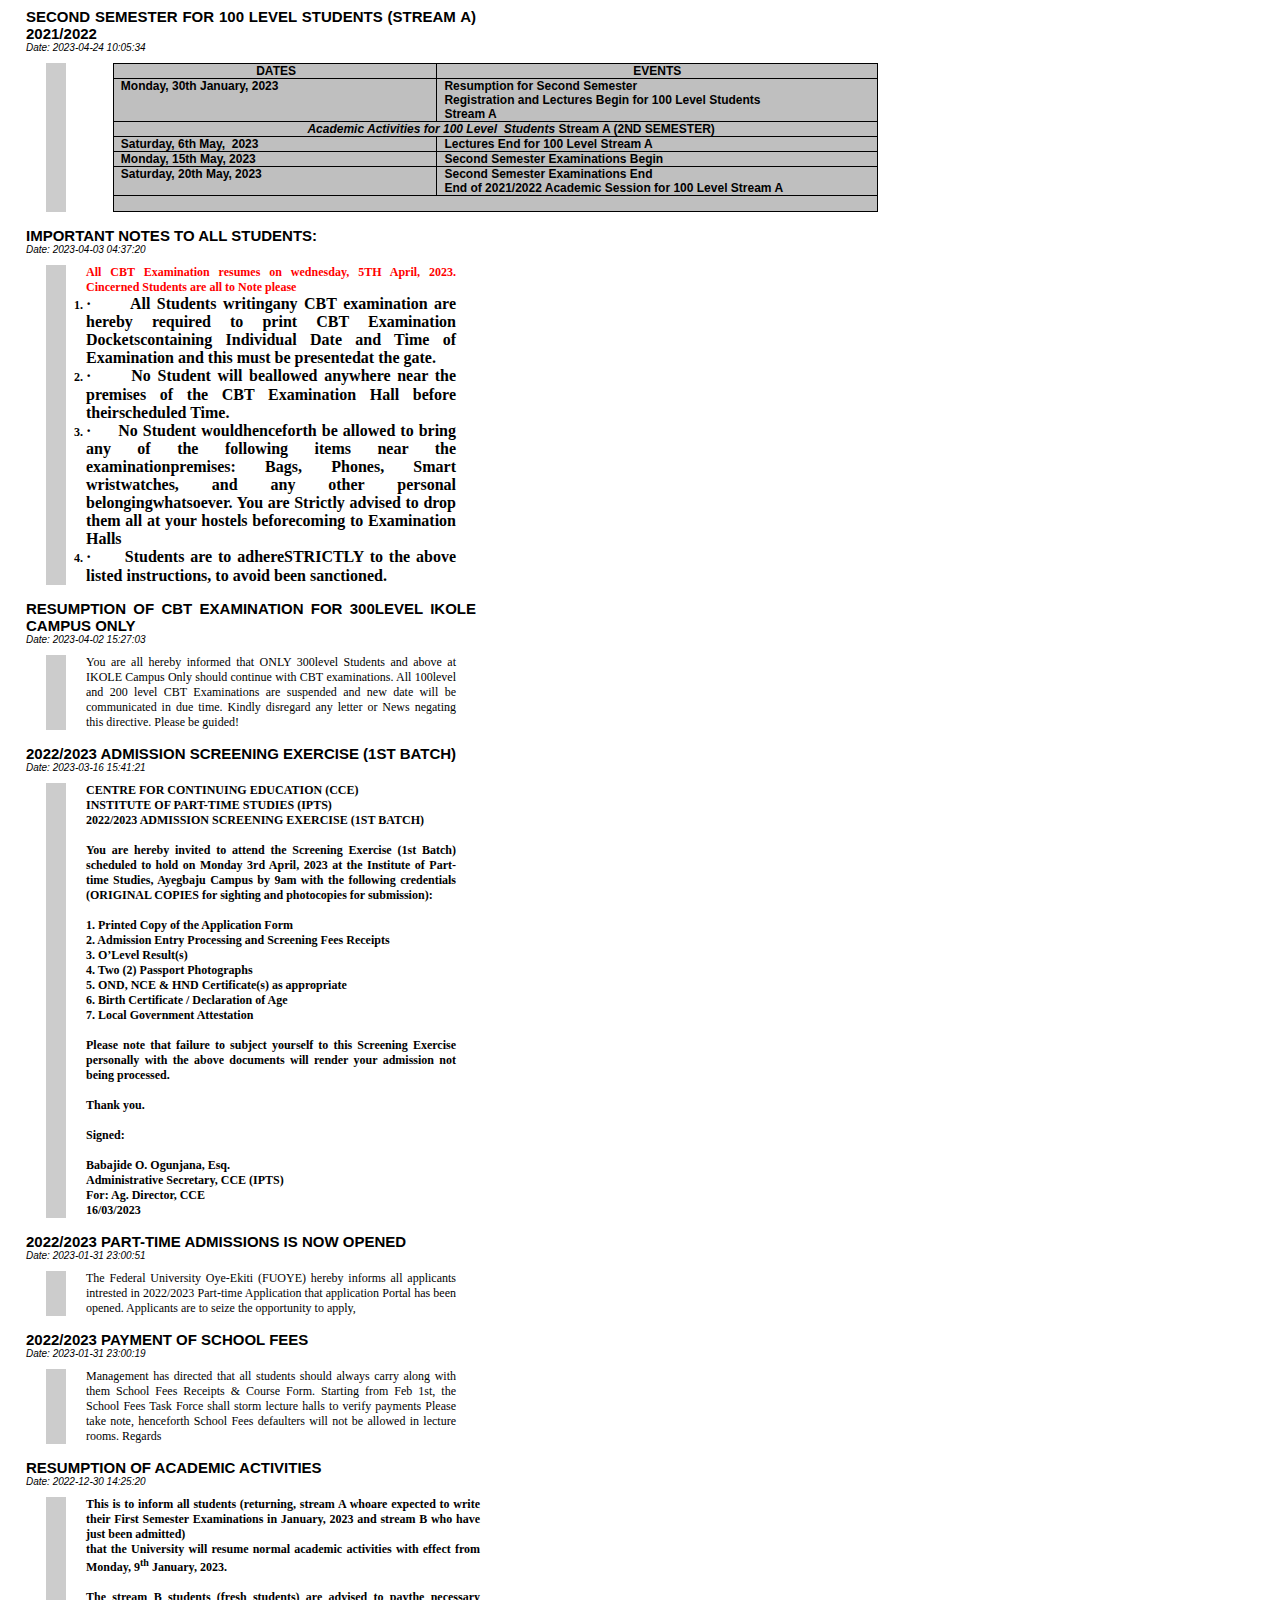
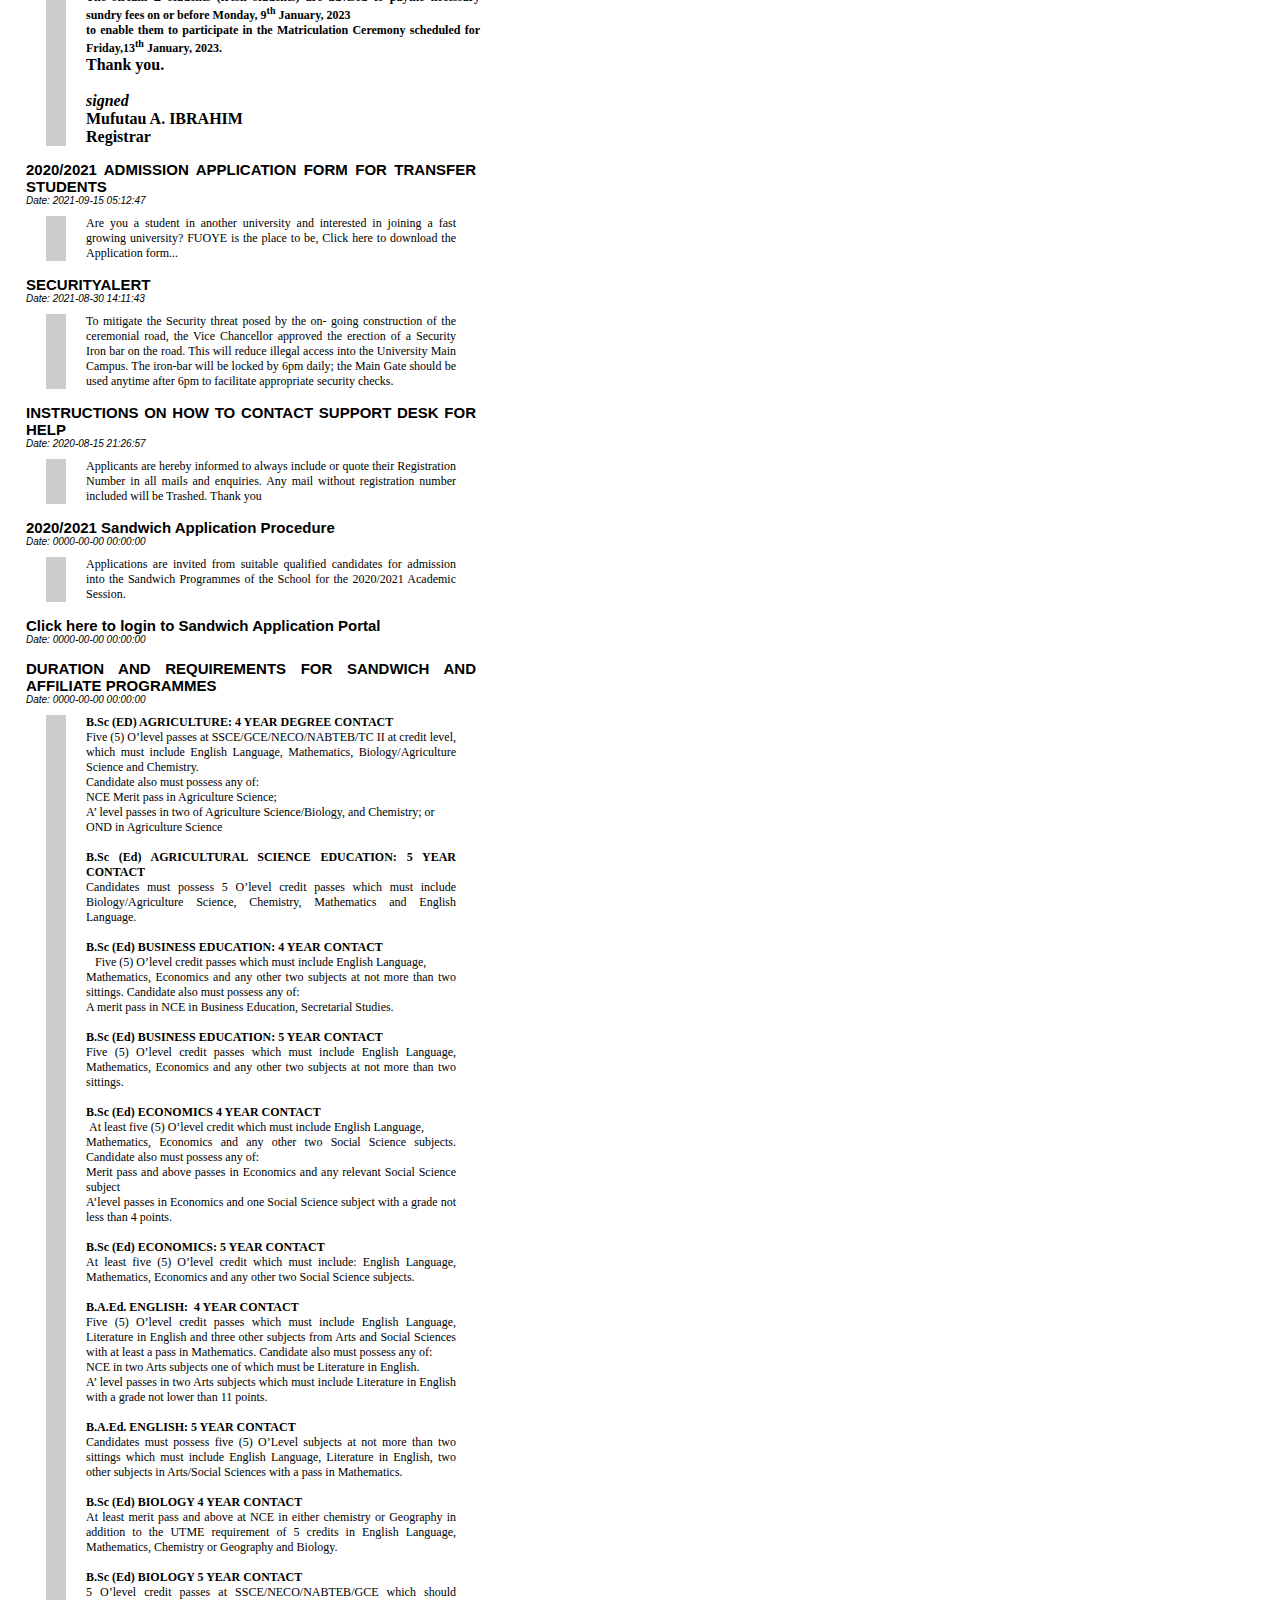
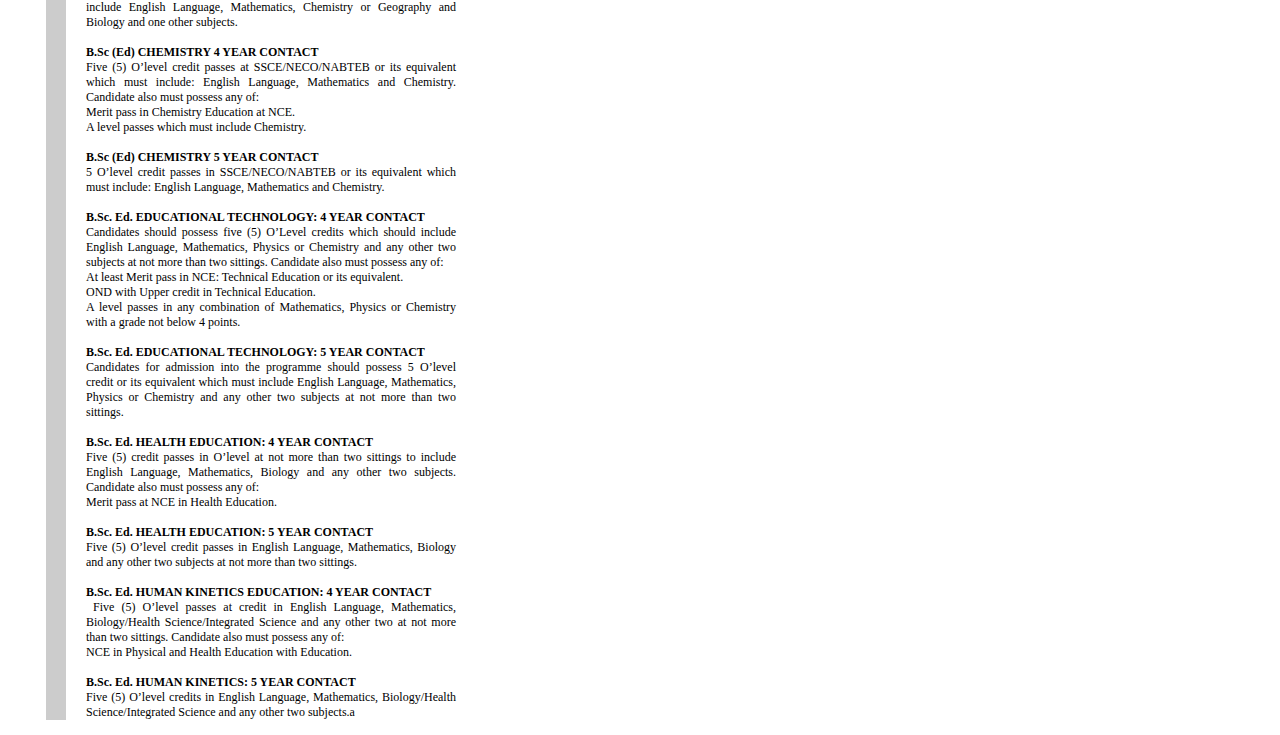
<file: img/__ Undergraduate Portal __ Federal University Oye - Ekiti_files/index.html>
<!DOCTYPE html PUBLIC "-//W3C//DTD XHTML 1.0 Transitional//EN" "http://www.w3.org/TR/xhtml1/DTD/xhtml1-transitional.dtd">
<!-- saved from url=(0049)https://ecampus.fuoye.edu.ng/newsslider/index.php -->
<html xmlns="http://www.w3.org/1999/xhtml"><head><meta http-equiv="Content-Type" content="text/html; charset=UTF-8">

	

	

	<title>Featured Content Slider</title>

	

	<link rel="stylesheet" type="text/css" href="./style(2).css">


<!--
	<script type="text/javascript" src="js/jquery-1.2.6.min.js"></script>

	<script type="text/javascript" src="js/jquery-easing-1.3.pack.js"></script>

<script type="text/javascript" src="js/jquery-easing-compatibility.1.2.pack.js"></script>

<script type="text/javascript" src="js/coda-slider.1.1.1.pack.js"></script>
-->
	

<script type="text/javascript" defer="">

	

		var theInt = null;

		var $crosslink, $navthumb;

		var curclicked = 0;

		

		theInterval = function(cur){

			clearInterval(theInt);

			

			if( typeof cur != 'undefined' )

				curclicked = cur;

			

			$crosslink.removeClass("active-thumb");

			$navthumb.eq(curclicked).parent().addClass("active-thumb");

				$(".stripNav ul li a").eq(curclicked).trigger('click');

			

			theInt = setInterval(function(){

				$crosslink.removeClass("active-thumb");

				$navthumb.eq(curclicked).parent().addClass("active-thumb");

				$(".stripNav ul li a").eq(curclicked).trigger('click');

				curclicked++;

				if( 6 == curclicked )

					curclicked = 0;

				

			}, 10000);

		};

		

		$(function(){

			

			$("#main-photo-slider").codaSlider();

			

			$navthumb = $(".nav-thumb");

			$crosslink = $(".cross-link");

			

			$navthumb

			.click(function() {

				var $this = $(this);

				theInterval($this.parent().attr('href').slice(1) - 1);

				return false;

			});

			

			theInterval();

		});

	</script>

</head>



<body>

<div class="slider-wrap">

  <div id="main-photo-slider" class="csw">

    <div class="panelContainer">

    
      <div class="panel" title="SECOND SEMESTER FOR 100 LEVEL STUDENTS (STREAM A) 2021/2022">

        <div class="wrapper" style="margin-bottom: 15px">

          <h2>SECOND SEMESTER FOR 100 LEVEL STUDENTS (STREAM A) 2021/2022</h2>

          <p><em>Date: 2023-04-24 10:05:34</em></p>

          <blockquote><h4><table class="MsoNormalTable" border="1" cellspacing="0" cellpadding="0" style="width: 574.15pt; margin-left: 20pt; background: rgb(191, 191, 191); border: none;">
 <tbody>
<tr>
  <td width="321" valign="top" style="width:241.05pt;border:solid black 1.0pt;  mso-border-alt:solid black .5pt;padding:0in 5.4pt 0in 5.4pt">  <p class="MsoNoSpacing" align="center" style="margin-left:1.7pt;text-align:center"><b><span lang="EN-GB" style="font-family:&quot;Berlin Sans FB&quot;,sans-serif;  color:black;mso-color-alt:windowtext;mso-fareast-language:EN-GB">DATES</span></b><span lang="EN-GB" style="font-family:&quot;Berlin Sans FB&quot;,sans-serif;mso-fareast-language:  EN-GB"><o:p></o:p></span></p>
  </td>
  <td width="444" valign="top" style="width:333.1pt;border:solid black 1.0pt;  border-left:none;mso-border-left-alt:solid black .5pt;mso-border-alt:solid black .5pt;  padding:0in 5.4pt 0in 5.4pt">  <p class="MsoNoSpacing" align="center" style="text-align:center;tab-stops:262.25pt"><b><span lang="EN-GB" style="font-family:&quot;Berlin Sans FB&quot;,sans-serif;  color:black;mso-color-alt:windowtext;mso-fareast-language:EN-GB">EVENTS</span></b><span lang="EN-GB" style="font-family:&quot;Berlin Sans FB&quot;,sans-serif;mso-fareast-language:  EN-GB"><o:p></o:p></span></p>
  </td>
 </tr>
 <tr>
  <td width="321" valign="top" style="width:241.05pt;border:solid black 1.0pt;  border-top:none;mso-border-top-alt:solid black .5pt;mso-border-alt:solid black .5pt;  background:transparent;padding:0in 5.4pt 0in 5.4pt">  <p class="MsoNoSpacing"><b><span lang="EN-GB" style="font-family:&quot;Berlin Sans FB&quot;,sans-serif;  mso-fareast-language:EN-GB">Monday, 30th January, 2023&nbsp;&nbsp;&nbsp;&nbsp;&nbsp;&nbsp;&nbsp;&nbsp;&nbsp; <o:p></o:p></span></b></p>
  </td>
  <td width="444" valign="top" style="width:333.1pt;border-top:none;border-left:  none;border-bottom:solid black 1.0pt;border-right:solid black 1.0pt;  mso-border-top-alt:solid black .5pt;mso-border-left-alt:solid black .5pt;  mso-border-alt:solid black .5pt;background:transparent;padding:0in 5.4pt 0in 5.4pt">  <p class="MsoNoSpacing"><b><span lang="EN-GB" style="font-family:&quot;Berlin Sans FB&quot;,sans-serif;  mso-fareast-language:EN-GB">Resumption for Second Semester<o:p></o:p></span></b></p>
  <p class="MsoNoSpacing"><b><span lang="EN-GB" style="font-family:&quot;Berlin Sans FB&quot;,sans-serif;  mso-fareast-language:EN-GB">Registration and Lectures Begin for 100 Level  Students<o:p></o:p></span></b></p>
  <p class="MsoNoSpacing"><span lang="EN-GB" style="font-family:&quot;Berlin Sans FB&quot;,sans-serif;mso-fareast-language:EN-GB">Stream  A <b><o:p></o:p></b></span></p>
  </td>
 </tr>
 <tr>
  <td width="766" colspan="2" valign="top" style="width:574.15pt;border:solid black 1.0pt;  border-top:none;mso-border-top-alt:solid black .5pt;mso-border-alt:solid black .5pt;  background:transparent;padding:0in 5.4pt 0in 5.4pt">  <p class="MsoNoSpacing" align="center" style="margin-right:-23.6pt;text-align:  center;tab-stops:262.25pt"><b><i><span lang="EN-GB" style="font-family:&quot;Berlin Sans FB&quot;,sans-serif;  mso-fareast-language:EN-GB">Academic Activities for 100 Level&nbsp; Students </span></i></b><b><span lang="EN-GB" style="font-family:&quot;Berlin Sans FB&quot;,sans-serif;  mso-fareast-language:EN-GB">Stream A (2ND SEMESTER)<o:p></o:p></span></b></p>
  </td>
 </tr>
 <tr>
  <td width="321" valign="top" style="width:241.05pt;border:solid black 1.0pt;  border-top:none;mso-border-top-alt:solid black .5pt;mso-border-alt:solid black .5pt;  background:transparent;padding:0in 5.4pt 0in 5.4pt">  <p class="MsoNoSpacing"><span lang="EN-GB" style="font-family:&quot;Berlin Sans FB&quot;,sans-serif;mso-fareast-language:EN-GB">Saturday,  6th May,&nbsp; 2023<o:p></o:p></span></p>
  </td>
  <td width="444" valign="top" style="width:333.1pt;border-top:none;border-left:  none;border-bottom:solid black 1.0pt;border-right:solid black 1.0pt;  mso-border-top-alt:solid black .5pt;mso-border-left-alt:solid black .5pt;  mso-border-alt:solid black .5pt;background:transparent;padding:0in 5.4pt 0in 5.4pt">  <p class="MsoNoSpacing" style="margin-right:-9.4pt;tab-stops:262.25pt 269.35pt 276.45pt"><span lang="EN-GB" style="font-family:&quot;Berlin Sans FB&quot;,sans-serif;mso-fareast-language:  EN-GB">Lectures End for 100 Level <b>Stream  A</b><o:p></o:p></span></p>
  </td>
 </tr>
 <tr>
  <td width="321" valign="top" style="width:241.05pt;border:solid black 1.0pt;  border-top:none;mso-border-top-alt:solid black .5pt;mso-border-alt:solid black .5pt;  background:transparent;padding:0in 5.4pt 0in 5.4pt">  <p class="MsoNoSpacing"><span lang="EN-GB" style="font-family:&quot;Berlin Sans FB&quot;,sans-serif;mso-fareast-language:EN-GB">Monday,  15th May, 2023<o:p></o:p></span></p>
  </td>
  <td width="444" valign="top" style="width:333.1pt;border-top:none;border-left:  none;border-bottom:solid black 1.0pt;border-right:solid black 1.0pt;  mso-border-top-alt:solid black .5pt;mso-border-left-alt:solid black .5pt;  mso-border-alt:solid black .5pt;background:transparent;padding:0in 5.4pt 0in 5.4pt">  <p class="MsoNoSpacing" style="margin-right:-9.4pt;tab-stops:262.25pt 269.35pt 276.45pt"><span lang="EN-GB" style="font-family:&quot;Berlin Sans FB&quot;,sans-serif;mso-fareast-language:  EN-GB">Second Semester Examinations Begin<o:p></o:p></span></p>
  </td>
 </tr>
 <tr>
  <td width="321" valign="top" style="width:241.05pt;border:solid black 1.0pt;  border-top:none;mso-border-top-alt:solid black .5pt;mso-border-alt:solid black .5pt;  background:transparent;padding:0in 5.4pt 0in 5.4pt">  <p class="MsoNoSpacing"><span lang="EN-GB" style="font-family:&quot;Berlin Sans FB&quot;,sans-serif;mso-fareast-language:EN-GB">Saturday,  20th May, 2023<o:p></o:p></span></p>
  <p class="MsoNoSpacing"><span lang="EN-GB" style="font-family:&quot;Berlin Sans FB&quot;,sans-serif;mso-fareast-language:EN-GB">&nbsp;</span></p>
  </td>
  <td width="444" valign="top" style="width:333.1pt;border-top:none;border-left:  none;border-bottom:solid black 1.0pt;border-right:solid black 1.0pt;  mso-border-top-alt:solid black .5pt;mso-border-left-alt:solid black .5pt;  mso-border-alt:solid black .5pt;background:transparent;padding:0in 5.4pt 0in 5.4pt">  <p class="MsoNoSpacing" style="margin-right:-9.4pt;tab-stops:262.25pt 269.35pt 276.45pt"><span lang="EN-GB" style="font-family:&quot;Berlin Sans FB&quot;,sans-serif;mso-fareast-language:  EN-GB">Second Semester Examinations End <o:p></o:p></span></p>
  <p class="MsoNoSpacing" style="margin-right:-9.4pt;tab-stops:262.25pt 269.35pt 276.45pt"><b><span lang="EN-GB" style="font-family:&quot;Berlin Sans FB&quot;,sans-serif;  mso-fareast-language:EN-GB">End of 2021/2022 Academic Session for 100 Level  Stream A<o:p></o:p></span></b></p>
  </td>
 </tr>
 <tr>
  <td width="766" colspan="2" valign="top" style="width:574.15pt;border:solid black 1.0pt;  border-top:none;mso-border-top-alt:solid black .5pt;mso-border-alt:solid black .5pt;  padding:0in 5.4pt 0in 5.4pt">  <p class="MsoNoSpacing" align="center" style="margin-right:-9.4pt;text-align:  center;tab-stops:262.25pt"><br></p>
</td>
</tr>
</tbody>
</table>
</h4></blockquote>

        </div>

      </div>

      
      <div class="panel" title="IMPORTANT NOTES TO ALL STUDENTS:">

        <div class="wrapper" style="margin-bottom: 15px">

          <h2>IMPORTANT NOTES TO ALL STUDENTS:</h2>

          <p><em>Date: 2023-04-03 04:37:20</em></p>

          <blockquote><h4><p class="MsoNormal" style="margin-bottom:0in"><span style="color: rgb(255, 0, 0); font-family: inherit; font-weight: bold;">All CBT Examination resumes on wednesday, 5TH April, 2023. Cincerned Students are all to Note please</span><br></p>
<p class="MsoNormal" style="margin-bottom:0in"></p>
<ol><li><span style="font-size:12.0pt;line-height:115%;font-family:Symbol;mso-fareast-font-family:Symbol;mso-bidi-font-family:Symbol;mso-bidi-font-weight:bold">·<span style="font-variant-numeric: normal; font-variant-east-asian: normal; font-variant-alternates: normal; font-kerning: auto; font-optical-sizing: auto; font-feature-settings: normal; font-variation-settings: normal; font-stretch: normal; font-size: 7pt; line-height: normal; font-family: &quot;Times New Roman&quot;;">&nbsp;&nbsp;&nbsp;&nbsp;&nbsp;&nbsp;&nbsp;&nbsp;</span></span><!--[endif]--><span style="font-size:12.0pt;line-height:115%;mso-ascii-font-family:Calibri;mso-ascii-theme-font:minor-latin;mso-hansi-font-family:Calibri;mso-hansi-theme-font:minor-latin;mso-bidi-font-family:Calibri;mso-bidi-theme-font:minor-latin;mso-bidi-font-weight:bold">All Students writingany CBT examination are hereby required to print CBT Examination Docketscontaining Individual Date and Time of Examination and this must be presentedat the gate.<o:p></o:p></span></li>
<li><span style="font-size:12.0pt;line-height:115%;font-family:Symbol;mso-fareast-font-family:Symbol;mso-bidi-font-family:Symbol;mso-bidi-font-weight:bold">·<span style="font-variant-numeric: normal; font-variant-east-asian: normal; font-variant-alternates: normal; font-kerning: auto; font-optical-sizing: auto; font-feature-settings: normal; font-variation-settings: normal; font-stretch: normal; font-size: 7pt; line-height: normal; font-family: &quot;Times New Roman&quot;;">&nbsp;&nbsp;&nbsp;&nbsp;&nbsp;&nbsp;&nbsp;&nbsp;</span></span><!--[endif]--><span style="font-size:12.0pt;line-height:115%;mso-ascii-font-family:Calibri;mso-ascii-theme-font:minor-latin;mso-hansi-font-family:Calibri;mso-hansi-theme-font:minor-latin;mso-bidi-font-family:Calibri;mso-bidi-theme-font:minor-latin;mso-bidi-font-weight:bold">No Student will beallowed anywhere near the premises of the CBT Examination Hall before theirscheduled Time.<o:p></o:p></span></li>
<li><span style="font-size:12.0pt;line-height:115%;font-family:Symbol;mso-fareast-font-family:Symbol;mso-bidi-font-family:Symbol;mso-bidi-font-weight:bold">·<span style="font-variant-numeric: normal; font-variant-east-asian: normal; font-variant-alternates: normal; font-kerning: auto; font-optical-sizing: auto; font-feature-settings: normal; font-variation-settings: normal; font-stretch: normal; font-size: 7pt; line-height: normal; font-family: &quot;Times New Roman&quot;;">&nbsp;&nbsp;&nbsp;&nbsp;&nbsp;&nbsp;&nbsp;&nbsp;</span></span><!--[endif]--><span style="font-size:12.0pt;line-height:115%;mso-ascii-font-family:Calibri;mso-ascii-theme-font:minor-latin;mso-hansi-font-family:Calibri;mso-hansi-theme-font:minor-latin;mso-bidi-font-family:Calibri;mso-bidi-theme-font:minor-latin;mso-bidi-font-weight:bold">No Student wouldhenceforth be allowed to bring any of the following items near the examinationpremises: Bags, Phones, Smart wristwatches, and any other personal belongingwhatsoever. You are Strictly advised to drop them all at your hostels beforecoming to Examination Halls<o:p></o:p></span></li>
<li><span style="font-size:12.0pt;line-height:115%;font-family:Symbol;mso-fareast-font-family:Symbol;mso-bidi-font-family:Symbol;mso-bidi-font-weight:bold">·<span style="font-variant-numeric: normal; font-variant-east-asian: normal; font-variant-alternates: normal; font-kerning: auto; font-optical-sizing: auto; font-feature-settings: normal; font-variation-settings: normal; font-stretch: normal; font-size: 7pt; line-height: normal; font-family: &quot;Times New Roman&quot;;">&nbsp;&nbsp;&nbsp;&nbsp;&nbsp;&nbsp;&nbsp;&nbsp;</span></span><!--[endif]--><span style="font-size:12.0pt;line-height:115%;mso-ascii-font-family:Calibri;mso-ascii-theme-font:minor-latin;mso-hansi-font-family:Calibri;mso-hansi-theme-font:minor-latin;mso-bidi-font-family:Calibri;mso-bidi-theme-font:minor-latin;mso-bidi-font-weight:bold">Students are to adhereSTRICTLY to the above listed instructions, to avoid been sanctioned.<o:p></o:p></span></li>
</ol><p></p>
</h4></blockquote>

        </div>

      </div>

      
      <div class="panel" title="RESUMPTION OF CBT EXAMINATION FOR  300LEVEL IKOLE CAMPUS ONLY">

        <div class="wrapper" style="margin-bottom: 15px">

          <h2>RESUMPTION OF CBT EXAMINATION FOR  300LEVEL IKOLE CAMPUS ONLY</h2>

          <p><em>Date: 2023-04-02 15:27:03</em></p>

          <blockquote>You are all hereby informed that ONLY 300level Students and above at IKOLE Campus Only should continue with CBT&nbsp;examinations.
All 100level and 200 level CBT Examinations are suspended and new date will be communicated in due time.

Kindly disregard any letter or News negating this directive.
Please&nbsp;be&nbsp;guided!</blockquote>

        </div>

      </div>

      
      <div class="panel" title="2022/2023 ADMISSION SCREENING EXERCISE (1ST BATCH)">

        <div class="wrapper" style="margin-bottom: 15px">

          <h2>2022/2023 ADMISSION SCREENING EXERCISE (1ST BATCH)</h2>

          <p><em>Date: 2023-03-16 15:41:21</em></p>

          <blockquote><h4><span style="font-family: inherit;"><span style="font-weight: bold;">CENTRE FOR CONTINUING EDUCATION (CCE)</span>&nbsp;</span><br></h4>
<h4><span style="font-family: inherit;">INSTITUTE OF PART-TIME STUDIES (IPTS)&nbsp;</span><br></h4>
<h4><span style="font-family: inherit;">2022/2023 ADMISSION SCREENING EXERCISE (1ST BATCH)</span><br></h4>
<h4><br></h4>
<h4>You are hereby invited to attend the Screening Exercise (1st Batch) scheduled to hold on Monday 3rd April, 2023 at the Institute of Part-time Studies, Ayegbaju Campus by 9am with the following credentials (ORIGINAL COPIES for sighting and photocopies for submission):</h4>
<h4><br></h4>
<h4>1. Printed Copy of the Application Form</h4>
<h4>2. Admission Entry Processing and Screening Fees Receipts</h4>
<h4>3. O’Level Result(s)</h4>
<h4>4. Two (2) Passport Photographs</h4>
<h4>5. OND, NCE &amp; HND Certificate(s) as appropriate</h4>
<h4>6. Birth Certificate / Declaration of Age</h4>
<h4>7. Local Government Attestation</h4>
<h4><br></h4>
<h4>Please note that failure to subject yourself to this Screening Exercise personally with the above documents will render your admission not being processed.</h4>
<h4><br></h4>
<h4>Thank you.</h4>
<h4><br></h4>
<h4>Signed:&nbsp;</h4>
<h4><br></h4>
<h4>Babajide O. Ogunjana, Esq.</h4>
<h4>Administrative Secretary, CCE (IPTS)&nbsp;</h4>
<h4>For: Ag. Director, CCE&nbsp;</h4>
<h4>16/03/2023</h4></blockquote>

        </div>

      </div>

      
      <div class="panel" title="2022/2023 PART-TIME ADMISSIONS IS NOW OPENED">

        <div class="wrapper" style="margin-bottom: 15px">

          <h2>2022/2023 PART-TIME ADMISSIONS IS NOW OPENED</h2>

          <p><em>Date: 2023-01-31 23:00:51</em></p>

          <blockquote>The Federal University Oye-Ekiti (FUOYE) hereby informs all applicants intrested in 2022/2023 Part-time Application that application Portal has been opened. Applicants are to seize the opportunity to apply,</blockquote>

        </div>

      </div>

      
      <div class="panel" title="2022/2023  PAYMENT OF SCHOOL FEES">

        <div class="wrapper" style="margin-bottom: 15px">

          <h2>2022/2023  PAYMENT OF SCHOOL FEES</h2>

          <p><em>Date: 2023-01-31 23:00:19</em></p>

          <blockquote>Management has directed that all students should always carry along with them School Fees Receipts &amp; Course Form.
Starting from Feb 1st, the School Fees Task Force shall storm lecture halls to verify payments
Please take note, henceforth School Fees defaulters will not be allowed in lecture rooms.
Regards</blockquote>

        </div>

      </div>

      
      <div class="panel" title="RESUMPTION OF ACADEMIC ACTIVITIES">

        <div class="wrapper" style="margin-bottom: 15px">

          <h2>RESUMPTION OF ACADEMIC ACTIVITIES</h2>

          <p><em>Date: 2022-12-30 14:25:20</em></p>

          <blockquote><h4><p class="MsoNormal" style="margin-top:0in;margin-right:-.25in;margin-bottom:0in;margin-left:0in">This is to inform all students (returning, stream A whoare expected to write their First Semester Examinations in January, 2023 and stream B who have just been admitted)</p>
<p class="MsoNormal" style="margin-top:0in;margin-right:-.25in;margin-bottom:0in;margin-left:0in">that the University will resume normal academic activities with effect from Monday, 9<sup>th</sup> January, 2023.</p>
<p class="MsoNormal" style="margin-top:0in;margin-right:-.25in;margin-bottom:0in;margin-left:0in"><br></p>
<p class="MsoNormal" style="margin-top:0in;margin-right:-.25in;margin-bottom:0in;margin-left:0in">The stream B students (fresh students) are advised to paythe necessary sundry fees on or before Monday, 9<sup>th</sup> January, 2023 </p>
<p class="MsoNormal" style="margin-top:0in;margin-right:-.25in;margin-bottom:0in;margin-left:0in">to enable them to participate in the Matriculation Ceremony scheduled for Friday,13<sup>th</sup> January, 2023.<o:p></o:p></p>
<p class="MsoNormal" style="margin-bottom:0in"><span style="font-size:12.0pt;line-height:115%;font-family:&quot;Book Antiqua&quot;,serif">Thank you.</span></p>
<p class="MsoNormal" style="margin-bottom:0in"><span style="font-size:12.0pt;line-height:115%;font-family:&quot;Book Antiqua&quot;,serif"><br></span></p>
<p class="MsoNormal" style="margin-bottom:0in;line-height:normal"><b><i><span style="font-size:12.0pt;font-family:&quot;Book Antiqua&quot;,serif">signed</span></i></b><b><span style="font-size:12.0pt;font-family:&quot;Book Antiqua&quot;,serif"><o:p></o:p></span></b></p>
<p class="MsoNormal" style="margin-bottom:0in;line-height:normal"><b><span style="font-size:12.0pt;font-family:&quot;Book Antiqua&quot;,serif">Mufutau A. IBRAHIM<o:p></o:p></span></b></p>
<p class="MsoNormal" style="margin-top:0in;margin-right:-.25in;margin-bottom:0in;margin-left:0in"></p>
<p class="MsoNormal" style="margin-bottom:0in;line-height:normal"><span style="font-size:12.0pt;font-family:&quot;Book Antiqua&quot;,serif">Registrar<o:p></o:p></span></p>
</h4></blockquote>

        </div>

      </div>

      
      <div class="panel" title="2020/2021 ADMISSION APPLICATION FORM FOR TRANSFER STUDENTS">

        <div class="wrapper" style="margin-bottom: 15px">

          <h2>2020/2021 ADMISSION APPLICATION FORM FOR TRANSFER STUDENTS</h2>

          <p><em>Date: 2021-09-15 05:12:47</em></p>

          <blockquote>Are you a student in another university and interested in joining a fast growing university? FUOYE is the place to be, Click here to download the Application form...</blockquote>

        </div>

      </div>

      
      <div class="panel" title="SECURITYALERT">

        <div class="wrapper" style="margin-bottom: 15px">

          <h2>SECURITYALERT</h2>

          <p><em>Date: 2021-08-30 14:11:43</em></p>

          <blockquote>To mitigate the Security threat posed by the on- going construction of the ceremonial road, the Vice Chancellor approved the erection of a Security Iron bar on the road. This will reduce illegal access into the University Main Campus. The iron-bar will be locked by 6pm daily; the Main Gate should be used anytime after 6pm to facilitate appropriate security checks.</blockquote>

        </div>

      </div>

      
      <div class="panel" title="INSTRUCTIONS ON HOW TO CONTACT SUPPORT DESK FOR HELP">

        <div class="wrapper" style="margin-bottom: 15px">

          <h2>INSTRUCTIONS ON HOW TO CONTACT SUPPORT DESK FOR HELP</h2>

          <p><em>Date: 2020-08-15 21:26:57</em></p>

          <blockquote>Applicants are hereby informed to always include or quote their Registration Number in all mails and enquiries. Any mail without registration number included will be Trashed. Thank you</blockquote>

        </div>

      </div>

      
      <div class="panel" title="2020/2021 Sandwich Application Procedure">

        <div class="wrapper" style="margin-bottom: 15px">

          <h2>2020/2021 Sandwich Application Procedure</h2>

          <p><em>Date: 0000-00-00 00:00:00</em></p>

          <blockquote>Applications are invited from suitable qualified candidates for admission into the Sandwich
Programmes of the School for the 2020/2021 Academic Session. </blockquote>

        </div>

      </div>

      
      <div class="panel" title="Click here to login to Sandwich Application Portal">

        <div class="wrapper" style="margin-bottom: 15px">

          <h2>Click here to login to Sandwich Application Portal</h2>

          <p><em>Date: 0000-00-00 00:00:00</em></p>

          <blockquote></blockquote>

        </div>

      </div>

      
      <div class="panel" title="DURATION AND REQUIREMENTS FOR SANDWICH AND AFFILIATE PROGRAMMES">

        <div class="wrapper" style="margin-bottom: 15px">

          <h2>DURATION AND REQUIREMENTS FOR SANDWICH AND AFFILIATE PROGRAMMES</h2>

          <p><em>Date: 0000-00-00 00:00:00</em></p>

          <blockquote><span style="font-weight: bold;">B.Sc (ED) AGRICULTURE: 4 YEAR DEGREE CONTACT&nbsp;</span><br>Five (5) O’level passes at SSCE/GCE/NECO/NABTEB/TC II at credit level, which must include English Language, Mathematics, Biology/Agriculture Science and Chemistry.&nbsp;<br>Candidate also must possess any of:&nbsp;<br>NCE Merit pass in Agriculture Science;&nbsp;<br>A’ level passes in two of Agriculture Science/Biology, and Chemistry; or<br>OND in Agriculture Science<p></p>
<p><br><span style="font-weight: bold;">B.Sc (Ed) AGRICULTURAL SCIENCE EDUCATION: 5 YEAR CONTACT </span></p>
<p>Candidates must possess 5 O’level credit passes which must include Biology/Agriculture Science, Chemistry, Mathematics and English Language.</p>
<p><br><span style="font-weight: bold;">B.Sc (Ed) BUSINESS EDUCATION: 4 YEAR CONTACT</span>&nbsp;<br>&nbsp; &nbsp;Five (5) O’level credit passes which must include English Language,&nbsp;<br>Mathematics, Economics and any other two subjects at not more than two sittings. Candidate also must possess any of:&nbsp;<br>A merit pass in NCE in Business Education, Secretarial Studies.&nbsp;</p>
<p><br><span style="font-weight: bold;">B.Sc (Ed) BUSINESS EDUCATION: 5 YEAR CONTACT&nbsp;</span><br>Five (5) O’level credit passes which must include English Language, Mathematics, Economics and any other two subjects at not more than two sittings.</p>
<p><br><span style="font-weight: bold;">B.Sc (Ed) ECONOMICS 4 YEAR CONTACT&nbsp;</span><br>&nbsp;At least five (5) O’level credit which must include English Language,&nbsp;<br>Mathematics, Economics and any other two Social Science subjects. Candidate also must possess any of:&nbsp;<br>Merit pass and above passes in Economics and any relevant Social&nbsp;Science subject&nbsp;<br>A’level passes in Economics and one Social Science subject with a grade not less than 4 points.&nbsp;</p>
<p><br><span style="font-weight: bold;">B.Sc (Ed) ECONOMICS: 5 YEAR CONTACT&nbsp;</span><br>At least five (5) O’level credit which must include: English Language, Mathematics, Economics and any other two Social Science subjects.</p>
<p><br><span style="font-weight: bold;">B.A.Ed. ENGLISH:&nbsp; 4 YEAR CONTACT&nbsp;</span><br>Five (5) O’level credit passes which must include English Language, Literature in English and three other subjects from Arts and Social Sciences with at least a pass in Mathematics. Candidate also must possess any of:&nbsp;<br>NCE in two Arts subjects one of which must be Literature in English.&nbsp;<br>A’ level passes in two Arts subjects which must include Literature in English with a grade not lower than 11 points.&nbsp;</p>
<p><br><span style="font-weight: bold;">B.A.Ed. ENGLISH: 5 YEAR CONTACT</span><br>Candidates must possess five (5) O’Level subjects at not more than two sittings which must include English Language, Literature in English, two other subjects in Arts/Social Sciences with a pass in Mathematics.</p>
<p>&nbsp;<br><span style="font-weight: bold;">B.Sc (Ed) BIOLOGY 4 YEAR CONTACT&nbsp;</span><br>At least merit pass and above at NCE in either chemistry or Geography in addition to the UTME requirement of 5 credits in English Language, Mathematics, Chemistry or Geography and Biology.&nbsp;</p>
<p><br><span style="font-weight: bold;">B.Sc (Ed) BIOLOGY 5 YEAR CONTACT&nbsp;</span><br>5 O’level credit passes at SSCE/NECO/NABTEB/GCE which should include English Language, Mathematics, Chemistry or Geography and Biology and one other subjects.</p>
<p><br><span style="font-weight: bold;">B.Sc (Ed) CHEMISTRY 4 YEAR CONTACT&nbsp;</span><br>Five (5) O’level credit passes at SSCE/NECO/NABTEB or its equivalent which must include: English Language, Mathematics and Chemistry. Candidate also must possess any of:&nbsp;<br>Merit pass in Chemistry Education at NCE.&nbsp;<br>A level passes which must include Chemistry.&nbsp;</p>
<p><br><span style="font-weight: bold;">B.Sc (Ed) CHEMISTRY 5 YEAR CONTACT&nbsp;</span><br>5 O’level credit passes in SSCE/NECO/NABTEB or its equivalent which must include: English Language, Mathematics and Chemistry.</p>
<p><br><span style="font-weight: bold;">B.Sc. Ed. EDUCATIONAL TECHNOLOGY: 4 YEAR CONTACT</span>&nbsp;<br>Candidates should possess five (5) O’Level credits which should include English Language, Mathematics, Physics or Chemistry and any other two subjects at not more than two sittings. Candidate also must possess any of:&nbsp;<br>At least Merit pass in NCE: Technical Education or its equivalent.&nbsp;<br>OND with Upper credit in Technical Education.&nbsp;<br>A level passes in any combination of Mathematics, Physics or Chemistry with a grade not below 4 points.&nbsp;</p>
<p><br><span style="font-weight: bold;">B.Sc. Ed. EDUCATIONAL TECHNOLOGY: 5 YEAR CONTACT&nbsp;</span><br>Candidates for admission into the programme should possess 5 O’level credit or its equivalent which must include English Language, Mathematics, Physics or Chemistry and any other two subjects at not more than two sittings.</p>
<p><br><span style="font-weight: bold;">B.Sc. Ed. HEALTH EDUCATION: 4 YEAR CONTACT&nbsp;</span><br>Five (5) credit passes in O’level at not more than two sittings to include English Language, Mathematics, Biology and any other two subjects. Candidate also must possess any of:&nbsp;<br>Merit pass at NCE in Health Education.</p>
<p>&nbsp;<br><span style="font-weight: bold;">B.Sc. Ed. HEALTH EDUCATION: 5 YEAR CONTACT&nbsp;</span><br>Five (5) O’level credit passes in English Language, Mathematics, Biology and any other two subjects at not more than two sittings.</p>
<p><br><span style="font-weight: bold;">B.Sc. Ed. HUMAN KINETICS EDUCATION: 4 YEAR CONTACT&nbsp;</span><br>&nbsp;Five (5) O’level passes at credit in English Language, Mathematics, Biology/Health Science/Integrated Science and any other two at not more than two sittings. Candidate also must possess any of:&nbsp;<br>NCE in Physical and Health Education with Education.</p>
<p><br><span style="font-weight: bold;">B.Sc. Ed. HUMAN KINETICS: 5 YEAR CONTACT&nbsp;</span><br>Five (5) O’level credits in English Language, Mathematics, Biology/Health Science/Integrated Science and any other two subjects.a</p></blockquote>

        </div>

      </div>

      
      </div>

    </div>

  </div>

  





</body></html>
</file>
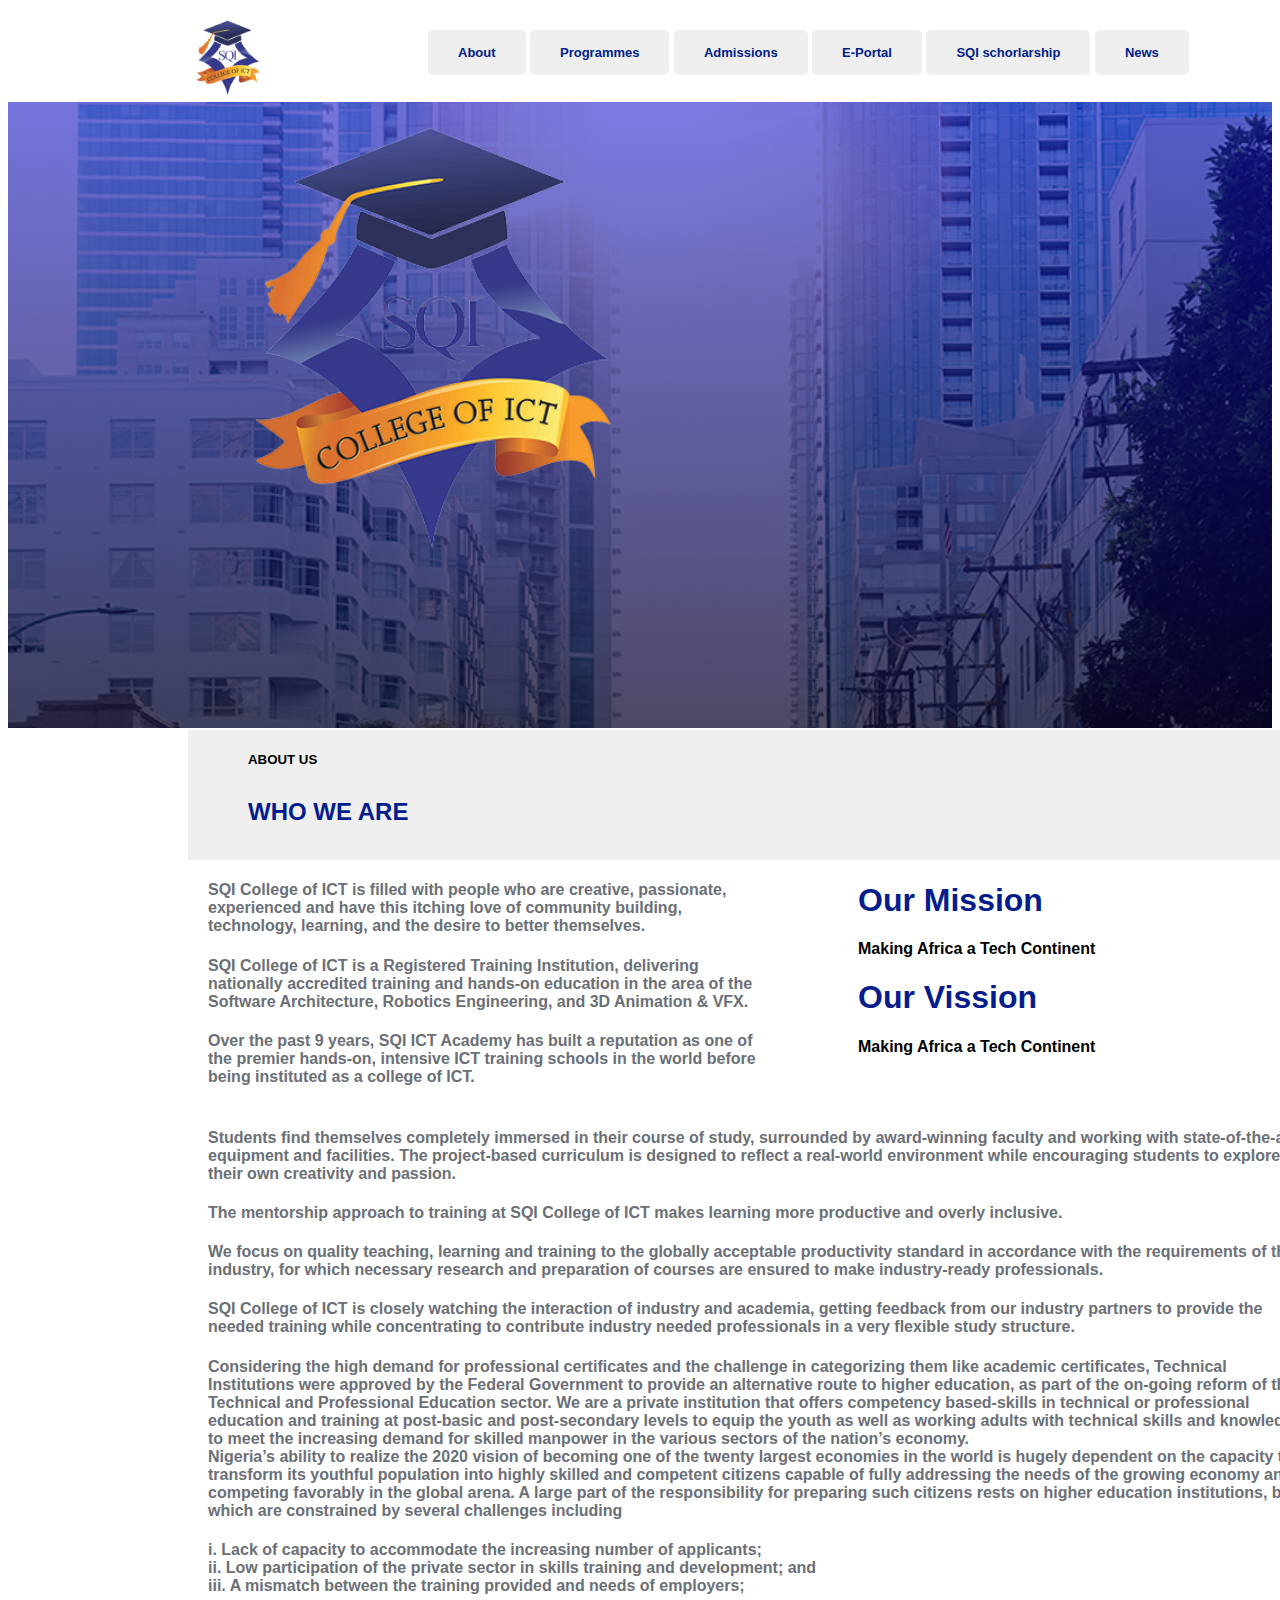
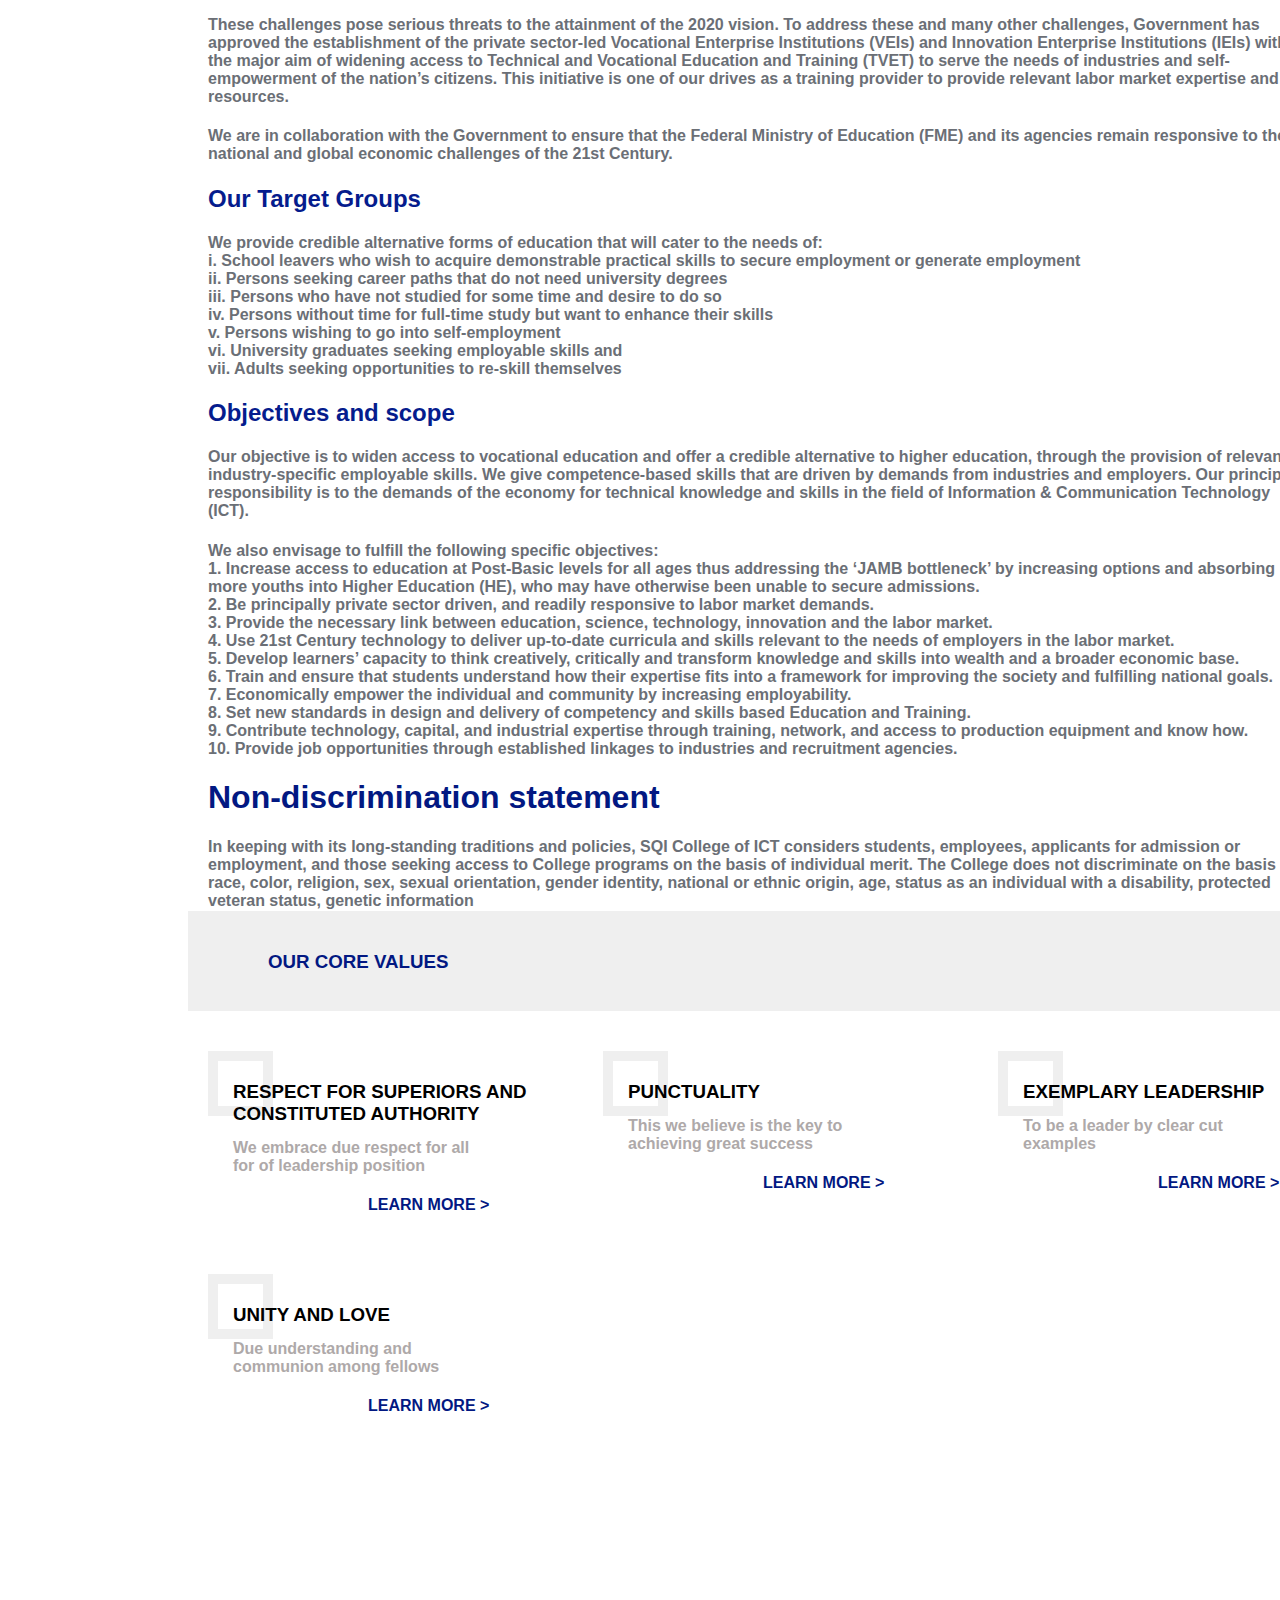
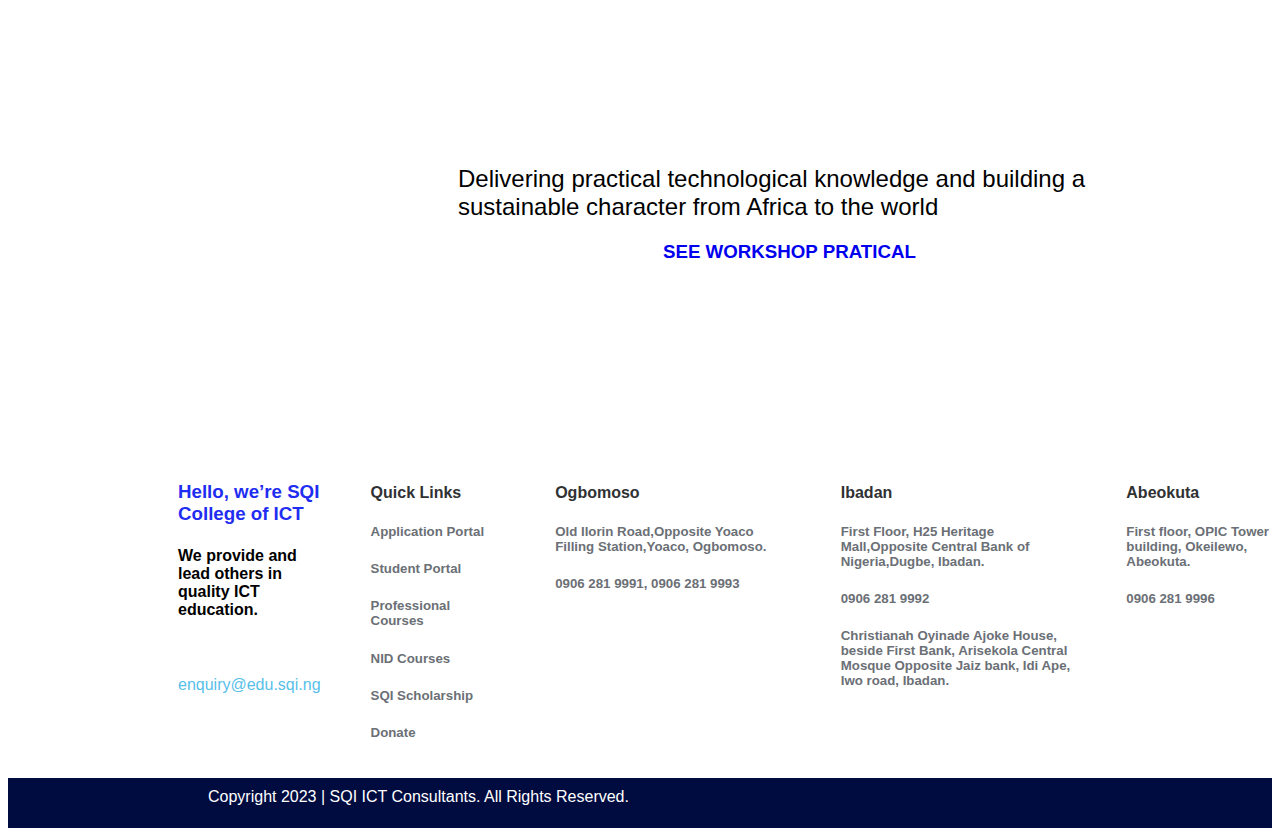
<file: Ourstory.html>
<!DOCTYPE html>
<html lang="en">
<head>
    <meta charset="UTF-8">
    <meta http-equiv="X-UA-Compatible" content="IE=edge">
    <meta name="viewport" content="width=device-width, initial-scale=1.0">
    <title>Our Story</title>
    <link rel="stylesheet" href="sqi.css">
</head>
<body>
    <nav class="nav">
        <div>
            <a href="index.html"><img src="img/sqilogo.png" alt="" class="ball"></a>
        </div>

        <div class="lagos">
            <div class="dropdown">
                <button>About</button>
                <div class="dropdown-options">
                  <a href="Ourstory.html">Our Story</a>
                  <a href="Ourteam.html">Our Team</a>
                </div>
              </div>
        
              <div class="dropdown">
                <button>Programmes</button>
                <div class="dropdown-options">
                  <a href="#">National Innovation Diploma</a>
                  <a href="#">National Diploma Programme</a>
                  <a href="#">Executive Professional Certificate Programme</a>
                </div>
              </div>
        
              <div class="dropdown">
                <button>Admissions</button>
                <div class="dropdown-options">
                  <a href="#">Apply for a programme</a>
                  <a href="#">Mode of study</a>
                  <a href="#">Tuition</a>
                  <a href="#">Frequently asked questions</a>
                </div>
              </div>
        
              <div class="dropdown">
                <button>E-Portal</button>
                <div class="dropdown-options">
                  <a href="#">Students</a>
                  <a href="#">Staffs</a>
                </div>
              </div>
        
              <div class="dropdown">
                <button>SQI schorlarship</button>
                <div class="dropdown-options"></div>
              </div>
        
              <div class="dropdown">
                <button>News</button>
                <div class="dropdown-options"></div>
              </div>
            </div>
    </nav>

    <div class="newmiddle">
            <img src="img/sqilogo.png" alt="" class="newmiddle-img">
    </div>

    <div class="cabin">
        <h5 class="mini">ABOUT US</h5>
        <h2 class="mini" style="color: rgb(5, 28, 141);">WHO WE ARE</h2>
    </div>

    <div class="wordmother">
        <div class="wordmother1">
            <h4>SQI College of ICT is filled with people who are creative, passionate, experienced and have this itching love of community building, technology, learning, and the desire to better themselves.</h4>

            <h4>
                SQI College of ICT is a Registered Training Institution, delivering nationally accredited training and hands-on education in the area of the Software Architecture, Robotics Engineering, and 3D Animation & VFX.</h4>

            <h4>Over the past 9 years, SQI ICT Academy has built a reputation as one of the premier hands-on, intensive ICT training schools in the world before being instituted as a college of ICT.

            </h4>
        </div>

        <div class="wordmother2">
            <h1 style="color:rgb(5, 28, 141);">Our Mission</h1>
            <h4>Making Africa a Tech Continent</h4>

            <h1 style="color:rgb(5, 28, 141);">Our Vission</h1>
            <h4>Making Africa a Tech Continent</h4>

        </div>
    </div>
    <div class="longest">
        <h4>Students find themselves completely immersed in their course of study, surrounded by award-winning faculty and working with state-of-the-art equipment and facilities. The project-based curriculum is designed to reflect a real-world environment while encouraging students to explore their own creativity and passion.</h4>

        <h4>The mentorship approach to training at SQI College of ICT makes learning more productive and overly inclusive.</h4>

        <h4>We focus on quality teaching, learning and training to the globally acceptable productivity standard in accordance with the requirements of the industry, for which necessary research and preparation of courses are ensured to make industry-ready professionals.</h4>

        <h4>SQI College of ICT is closely watching the interaction of industry and academia, getting feedback from our industry partners to provide the needed training while concentrating to contribute industry needed professionals in a very flexible study structure.</h4>

        <h4>Considering the high demand for professional certificates and the challenge in categorizing them like academic certificates, Technical Institutions were approved by the Federal Government to provide an alternative route to higher education, as part of the on-going reform of the Technical and Professional Education sector. We are a private institution that offers competency based-skills in technical or professional education and training at post-basic and post-secondary levels to equip the youth as well as working adults with technical skills and knowledge to meet the increasing demand for skilled manpower in the various sectors of the nation’s economy. <br>
            Nigeria’s ability to realize the 2020 vision of becoming one of the twenty largest economies in the world is hugely dependent on the capacity to transform its youthful population into highly skilled and competent citizens capable of fully addressing the needs of the growing economy and competing favorably in the global arena. A large part of the responsibility for preparing such
            citizens rests on higher education institutions, but which are constrained by several challenges including</h4>

        <h4>i. Lack of capacity to accommodate the increasing number of applicants;<br>
            ii. Low participation of the private sector in skills training and development; and <br>
            iii. A mismatch between the training provided and needs of employers;</h4>

            <h4>
                These challenges pose serious threats to the attainment of the 2020 vision. To address these and many other challenges, Government has approved the establishment of the private sector-led Vocational Enterprise Institutions (VEIs) and Innovation Enterprise Institutions (IEIs) with the major aim of widening access to Technical and Vocational Education and Training (TVET) to serve the needs of industries and self-empowerment of the nation’s citizens. This initiative is one of our drives as a training provider to provide relevant labor market expertise and resources.</h4>

                <h4>
                    We are in collaboration with the Government to ensure that the Federal Ministry of Education (FME) and its agencies remain responsive to the national and global economic challenges of the 21st Century.</h4>

                    <h2 style="color: rgb(5, 28, 141);">Our Target Groups</h2>

                    <h4>We provide credible alternative forms of education that will cater to the needs of: <br>
                        i. School leavers who wish to acquire demonstrable practical skills to secure employment or generate employment <br>
                        ii. Persons seeking career paths that do not need university degrees <br>
                        iii. Persons who have not studied for some time and desire to do so <br>
                        iv. Persons without time for full-time study but want to enhance their skills <br>
                        v. Persons wishing to go into self-employment <br>
                        vi. University graduates seeking employable skills and <br>
                        vii. Adults seeking opportunities to re-skill themselves</h4>


                        <h2 style="color: rgb(5, 28, 141);">Objectives and scope</h2>
                        <h4>Our objective is to widen access to vocational education and offer a credible alternative to higher education, through the provision of relevant industry-specific employable skills. We give competence-based skills that are driven by demands from industries and employers. Our principal responsibility is to the demands of the economy for technical knowledge and skills in the field of Information & Communication Technology (ICT).</h4>

                        <h4>We also envisage to fulfill the following specific objectives: <br>
                            1. Increase access to education at Post-Basic levels for all ages thus addressing the ‘JAMB bottleneck’ by increasing options and absorbing more youths into Higher Education (HE), who may have otherwise been unable to secure admissions. <br>
                            2. Be principally private sector driven, and readily responsive to labor market demands. <br>
                            3. Provide the necessary link between education, science, technology, innovation and the labor market. <br>
                            4. Use 21st Century technology to deliver up-to-date curricula and skills relevant to the needs of employers in the labor market. <br>
                            5. Develop learners’ capacity to think creatively, critically and transform knowledge and skills into wealth and a broader economic base. <br>
                            6. Train and ensure that students understand how their expertise fits into a framework for improving the society and fulfilling national goals. <br>
                            7. Economically empower the individual and community by increasing employability. <br>
                            8. Set new standards in design and delivery of competency and skills based Education and Training. <br>
                            9. Contribute technology, capital, and industrial expertise through training, network, and access to production equipment and know how. <br>
                            10. Provide job opportunities through established linkages to industries and recruitment agencies.</h4>

                            <h1 style="color: rgb(2, 24, 130);">Non-discrimination statement</h1>
                            <h4>In keeping with its long-standing traditions and policies, SQI College of ICT considers students, employees, applicants for admission or employment, and those seeking access to College programs on the basis of individual merit. The College does not discriminate on the basis of race, color, religion, sex, sexual orientation, gender identity, national or ethnic origin, age, status as an individual with a disability, protected veteran status, genetic information</h4>
    </div>
    <div class="cabink">
        <h3 style="color: rgb(2, 24, 130);" class="minik">OUR CORE VALUES</h3>
    </div>

    <div class="crackers">
        <div class="crackers1">
        <div>
        <div class="lock"></div>
        <h3 class="design1">RESPECT FOR SUPERIORS AND CONSTITUTED AUTHORITY</h3>
        <h4 class="design11">We embrace due respect for all for of leadership position</h4>
        <a href="#" style="text-decoration: none;" class="a1">LEARN MORE ></a>
    </div>

    <div>
        <div class="lock"></div>
        <h3 class="design1">UNITY AND LOVE</h3>
        <h4 class="design11">Due understanding and communion among fellows </h4>
        <a href="#" style="text-decoration: none;" class="a1">LEARN MORE ></a>
    </div>
</div>

    <div>
        <div class="lock"></div>
        <h3 class="design1">PUNCTUALITY</h3>
        <h4 class="design11">This we believe is the key to achieving great success</h4>
        <a href="#" style="text-decoration: none;" class="a1">LEARN MORE ></a>

    </div>

    <div>
        <div class="lock"></div>
        <h3 class="design1">EXEMPLARY LEADERSHIP</h3>
        <h4 class="design11">To be a leader by clear cut examples</h4>
        <a href="#" style="text-decoration: none;" class="a1">LEARN MORE ></a>

    </div>
    </div>

    <div class="sustain">

        <h2 style="font-weight: lighter;">Delivering practical technological knowledge and building a sustainable character from Africa to the world</h2>

        <h3><a href="#" style="text-decoration: none; font-weight: bolder; margin-left: 205px;">SEE WORKSHOP PRATICAL</a></h3>
    </div>

    <div class="father">

        <div class="father1">
            <h3 style="color: rgb(31, 45, 241);">Hello, we’re SQI College of ICT</h3>
            <h4>We provide and lead others in quality ICT education.</h4>
            <i class="fa-brands fa-facebook-f" style="color: #6b6f76;"></i> <i class="fa-brands fa-twitter" style="color: #6b6f76;"></i> <i class="fa-brands fa-linkedin-in" style="color: #6b6f76;"></i> <i class="fa-brands fa-youtube" style="color: #6b6f76;"></i> <i class="fa-brands fa-instagram" style="color: #6b6f76;"></i><br><br>
            <a href="#" style="text-decoration: none; color:rgb(87, 192, 234) ;">enquiry@edu.sqi.ng</a>
        </div>

        <div class="father2">
            <h4 style="color:#303133 ;">Quick Links</h4>
            <h5><a href="#" style="text-decoration: none; color:#6b6f76 ;">Application Portal</a></h5>
            <h5><a href="#" style="text-decoration: none; color:#6b6f76 ;">Student Portal</a></h5>
            <h5><a href="#" style="text-decoration: none; color:#6b6f76 ;">Professional Courses</a></h5>
            <h5><a href="#" style="text-decoration: none; color:#6b6f76 ;">NID Courses</a></h5>
            <h5><a href="#" style="text-decoration: none; color:#6b6f76 ;">SQI Scholarship</a></h5>
            <h5><a href="#" style="text-decoration: none; color:#6b6f76 ;">Donate</a></h5>
        </div>

        <div class="father3">
            <h4 style="color:#303133 ;">Ogbomoso</h4>
            <h5 style="color:#6b6f76 ;">Old Ilorin Road,Opposite Yoaco Filling Station,Yoaco, Ogbomoso.</h5>
            <h5 style="color:#6b6f76 ;">0906 281 9991, 0906 281 9993</h5>
            
        </div>

        <div class="father4">
            <h4 style="color:#303133 ;">Ibadan</h4>
            <h5 style="color:#6b6f76 ;">First Floor, H25 Heritage Mall,Opposite Central Bank of Nigeria,Dugbe, Ibadan.</h5>
            <h5 style="color:#6b6f76 ;">0906 281 9992</h5>
            <h5 style="color:#6b6f76 ;">Christianah Oyinade Ajoke House, beside First Bank, Arisekola Central Mosque Opposite Jaiz bank, Idi Ape, Iwo road, Ibadan.</h5>
            
        </div>

        <div class="father5">
            <h4 style="color:#303133 ;">Abeokuta</h4>
            <h5 style="color:#6b6f76 ;">First floor, OPIC Tower building, Okeilewo, Abeokuta.</h5>
            <h5 style="color:#6b6f76 ;">0906 281 9996</h5>
            
        </div>

      </div>

      <div class="atlast">
        <p class="atlast1">Copyright <i class="fa-regular fa-copyright" style="color: #f0f2f5;"></i>2023 | SQI ICT Consultants. All Rights Reserved.</p>

      </div>
</body>
</html>
</file>
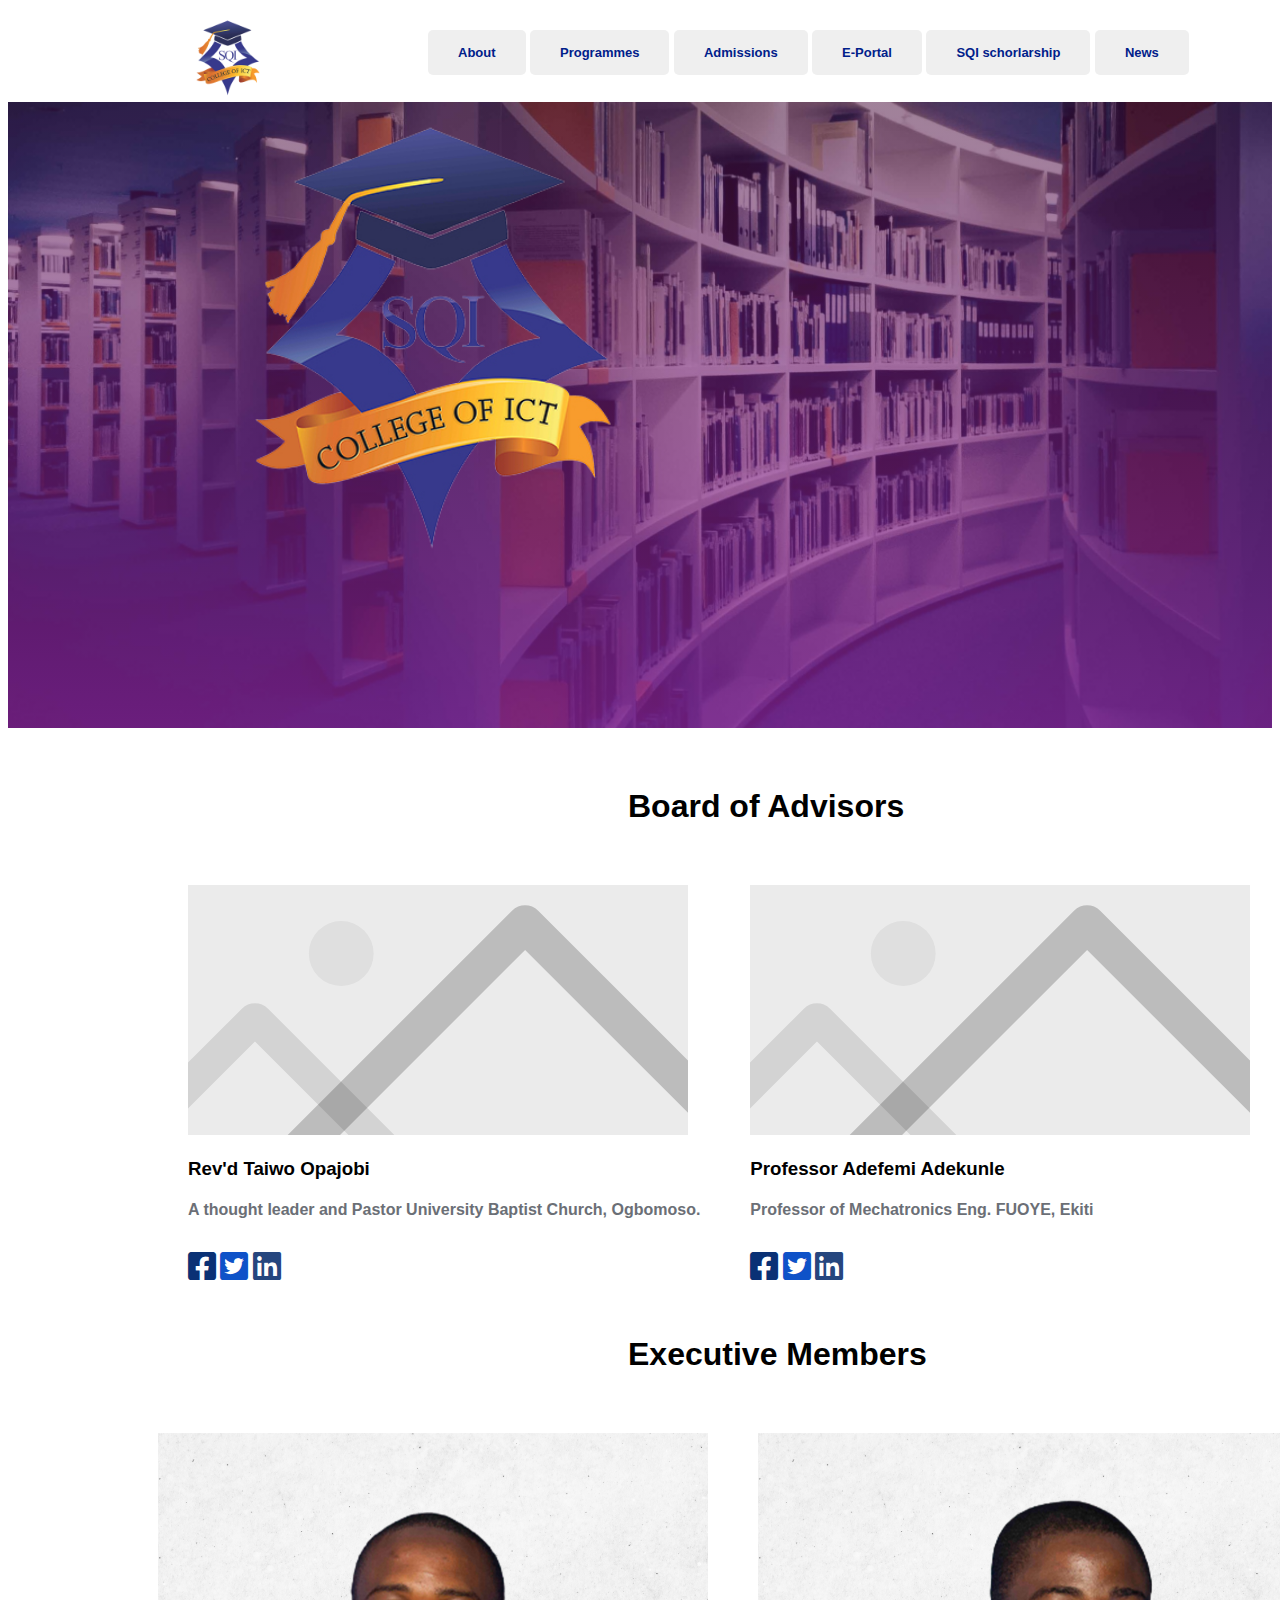
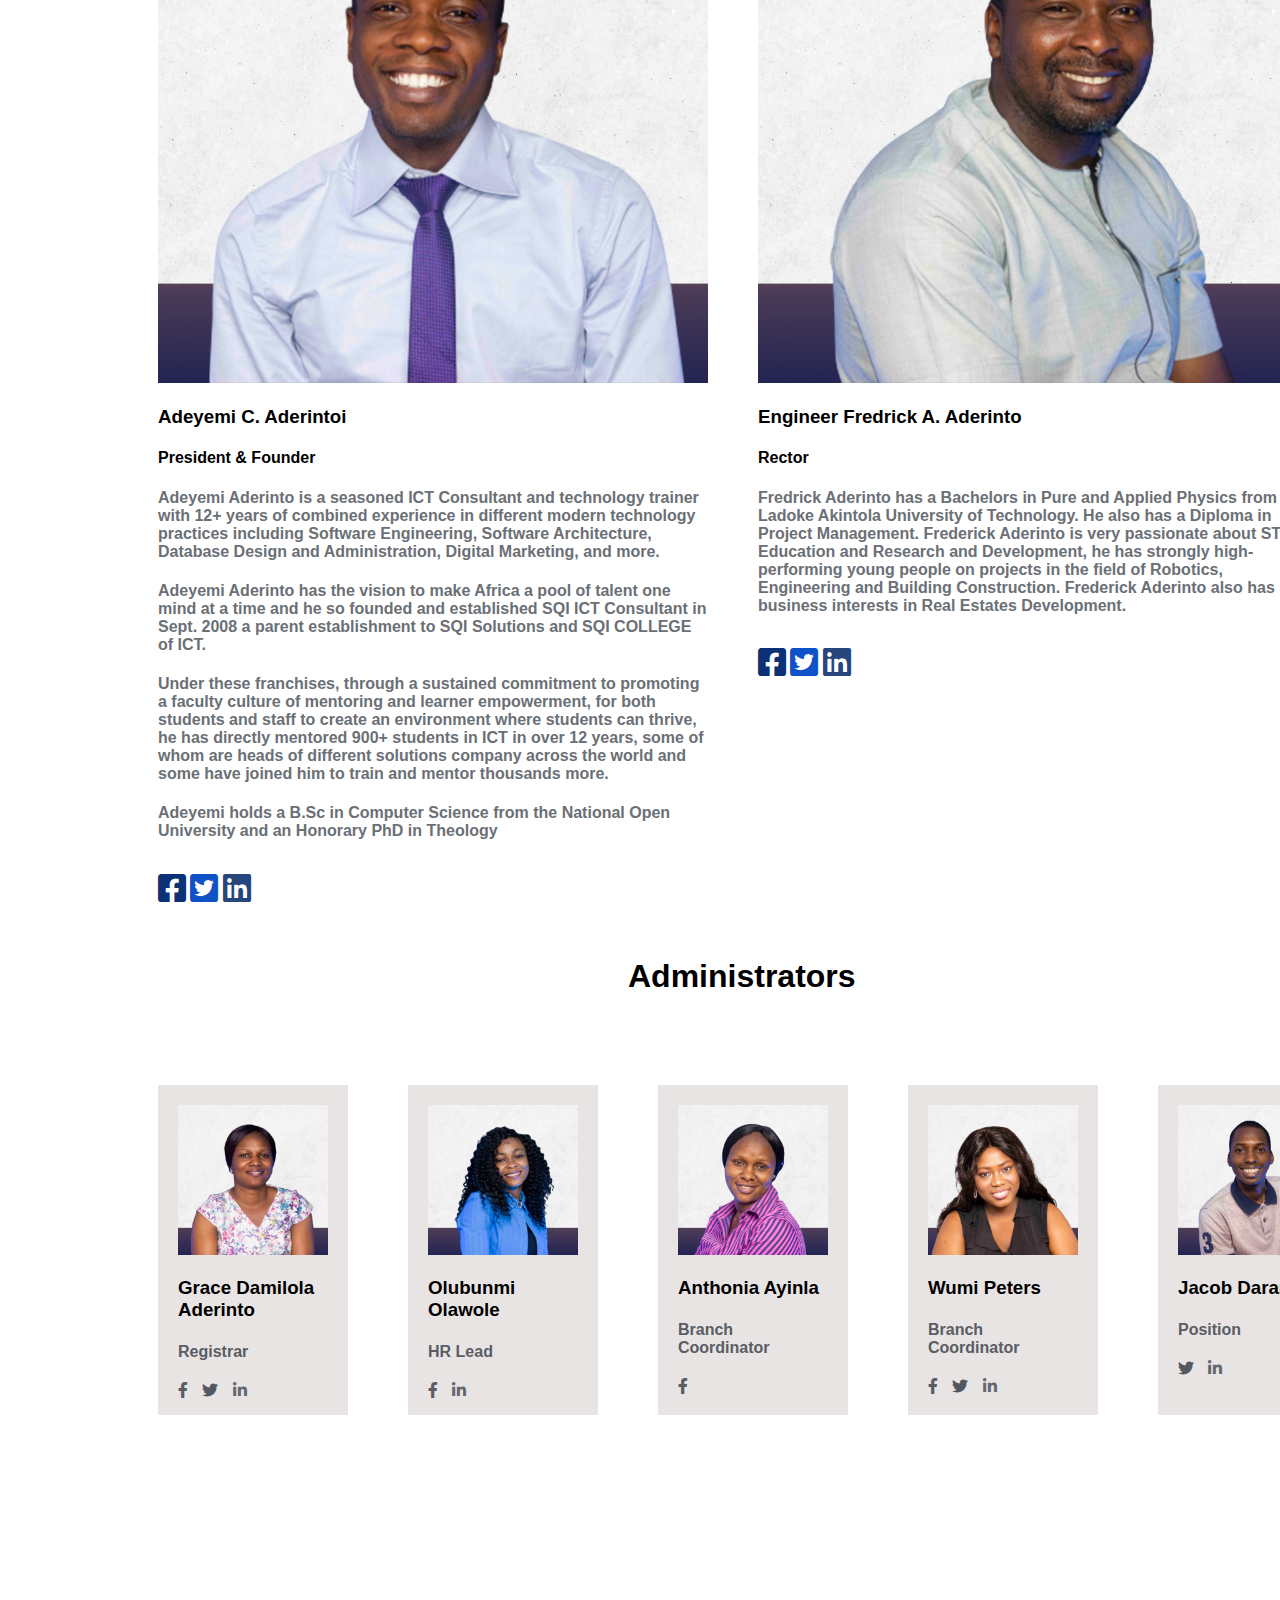
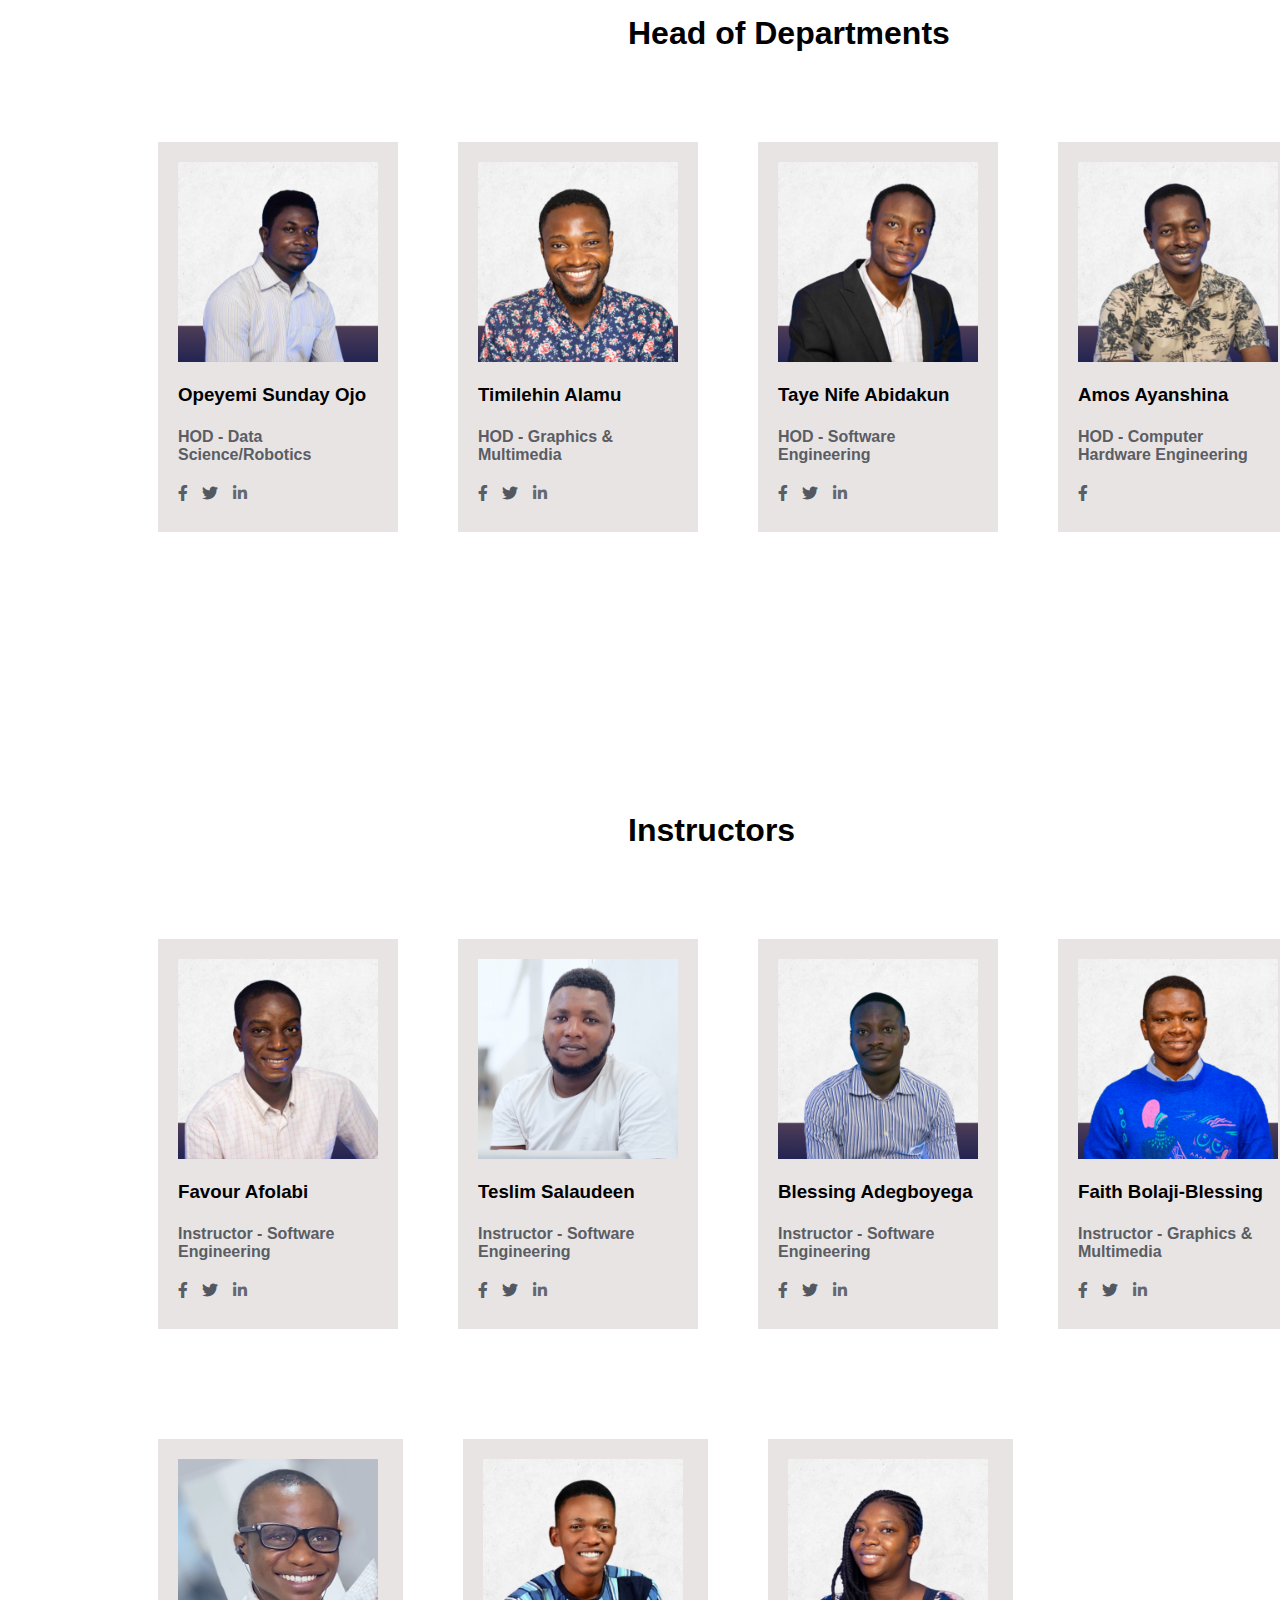
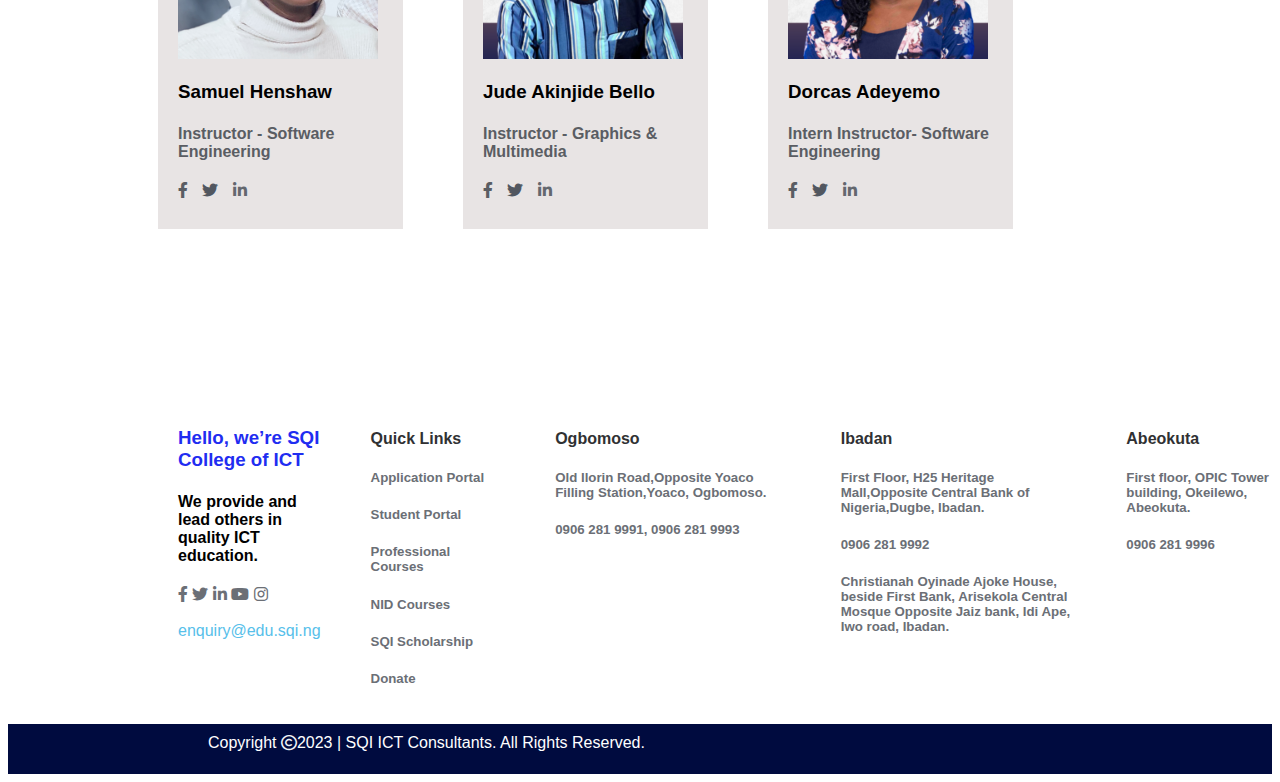
<file: Ourteam.html>
<!DOCTYPE html>
<html lang="en">
<head>
    <meta charset="UTF-8">
    <meta http-equiv="X-UA-Compatible" content="IE=edge">
    <meta name="viewport" content="width=device-width, initial-scale=1.0">
    <title>Our Team</title>
    <link rel="stylesheet" href="sqi.css">
    <link rel="stylesheet" href="fontawesome-free-6.4.0-web/css/all.css">
</head>
<body>
    <nav class="nav">
        <div>
            <a href="index.html"><img src="img/sqilogo.png" alt="" class="ball"></a>
        </div>

        <div class="lagos">
            <div class="dropdown">
                <button>About</button>
                <div class="dropdown-options">
                  <a href="Ourstory.html">Our Story</a>
                  <a href="Ourteam.html">Our Team</a>
                </div>
              </div>
        
              <div class="dropdown">
                <button>Programmes</button>
                <div class="dropdown-options">
                  <a href="#">National Innovation Diploma</a>
                  <a href="#">National Diploma Programme</a>
                  <a href="#">Executive Professional Certificate Programme</a>
                </div>
              </div>
        
              <div class="dropdown">
                <button>Admissions</button>
                <div class="dropdown-options">
                  <a href="#">Apply for a programme</a>
                  <a href="#">Mode of study</a>
                  <a href="#">Tuition</a>
                  <a href="#">Frequently asked questions</a>
                </div>
              </div>
        
              <div class="dropdown">
                <button>E-Portal</button>
                <div class="dropdown-options">
                  <a href="#">Students</a>
                  <a href="#">Staffs</a>
                </div>
              </div>
        
              <div class="dropdown">
                <button>SQI schorlarship</button>
                <div class="dropdown-options"></div>
              </div>
        
              <div class="dropdown">
                <button>News</button>
                <div class="dropdown-options"></div>
              </div>
            </div>
    </nav>

    <div class="newestmiddle">
        <img src="img/sqilogo.png" alt="" class="newestmiddle-img">
</div>

<h1 style="margin-left: 620px; margin-top: 60px; margin-bottom: 60px;">Board of Advisors</h1>
<div class="prof">
    <div>
        <img src="img/empty.svg" alt="" width="500px">
        <h3>Rev'd Taiwo Opajobi</h3>
        <h4 style="color: #6b6f76;">A thought leader and Pastor University Baptist Church, Ogbomoso.</h4><br>
        <i class="fa-brands fa-square-facebook fa-2xl" style="color: #0a3175;"></i> <i class="fa-brands fa-square-twitter fa-2xl" style="color: #0e52c8;"></i> <i class="fa-brands fa-linkedin fa-2xl" style="color: #26467e;"></i>
    </div>

    <div>
        <img src="img/empty.svg" alt="" width="500px">
        <h3>Professor Adefemi Adekunle</h3>
        <h4 style="color: #6b6f76;">Professor of Mechatronics Eng. FUOYE, Ekiti</h4><br>
        <i class="fa-brands fa-square-facebook fa-2xl" style="color: #0a3175;"></i> <i class="fa-brands fa-square-twitter fa-2xl" style="color: #0e52c8;"></i> <i class="fa-brands fa-linkedin fa-2xl" style="color: #26467e;"></i>
    </div>
</div>

<h1 style="margin-left: 620px; margin-top: 60px; margin-bottom: 60px;">Executive Members</h1>

<div class="executive">
    <div class="executive1">
    <img src="img/ACA.jpg" alt="" width="550px">
    <h3>Adeyemi C. Aderintoi</h3>
        <h4>President & Founder</h4>
        <h4 style="color: #6b6f76;">Adeyemi Aderinto is a seasoned ICT Consultant and technology trainer with 12+ years of combined experience in different modern technology practices including Software Engineering, Software Architecture, Database Design and Administration, Digital Marketing, and more.</h4>
        <h4 style="color: #6b6f76;">Adeyemi Aderinto has the vision to make Africa a pool of talent one mind at a time and he so founded and established SQI ICT Consultant in Sept. 2008 a parent establishment to SQI Solutions and SQI COLLEGE of ICT.</h4>
        <h4 style="color: #6b6f76;">Under these franchises, through a sustained commitment to promoting a faculty culture of mentoring and learner empowerment, for both students and staff to create an environment where students can thrive, he has directly mentored 900+ students in ICT in over 12 years, some of whom are heads of different solutions company across the world and some have joined him to train and mentor thousands more.</h4>
        <h4 style="color: #6b6f76;">Adeyemi holds a B.Sc in Computer Science from the National Open University and an Honorary PhD in Theology</h4><br>
        <i class="fa-brands fa-square-facebook fa-2xl" style="color: #0a3175;"></i> <i class="fa-brands fa-square-twitter fa-2xl" style="color: #0e52c8;"></i> <i class="fa-brands fa-linkedin fa-2xl" style="color: #26467e;"></i>
</div>

<div class="executive1">
    <img src="img/FAA.jpg" alt="" width="550px">
    <h3>Engineer Fredrick A. Aderinto</h3>
        <h4>Rector</h4>
        <h4 style="color: #6b6f76;">
            Fredrick Aderinto has a Bachelors in Pure and Applied Physics from the Ladoke Akintola University of Technology. He also has a Diploma in Project Management. Frederick Aderinto is very passionate about STEM Education and Research and Development, he has strongly high-performing young people on projects in the field of Robotics, Engineering and Building Construction. Frederick Aderinto also has business interests in Real Estates Development.</h4><br>
            <i class="fa-brands fa-square-facebook fa-2xl" style="color: #0a3175;"></i> <i class="fa-brands fa-square-twitter fa-2xl" style="color: #0e52c8;"></i> <i class="fa-brands fa-linkedin fa-2xl" style="color: #26467e;"></i>
</div>
</div>

<h1 style="margin-left: 620px; margin-top: 60px; margin-bottom: 60px; font-family: 'Poppins', sans-serif;">Administrators</h1>


<div class="administrator">
    <div class="administrator1">
        <img src="img/GDA.jpg" alt="" width="150px">
        <h3>Grace Damilola Aderinto</h3>
        <h4 style="color: #5a5d63;">Registrar</h4>
        <i class="fa-brands fa-facebook-f" style="color: #5a5d63;"></i> <i class="fa-brands fa-twitter" style="color: #525760; margin-left: 10px"></i> <i class="fa-brands fa-linkedin-in" style="color: #63676e; margin-left: 10px;"></i>
    </div>

    <div class="administrator1">
        <img src="img/OO.jpg" alt="" width="150px">
        <h3>Olubunmi Olawole</h3>
        <h4 style="color: #5a5d63;">HR Lead</h4>
        <i class="fa-brands fa-facebook-f" style="color: #5a5d63;"></i>  <i class="fa-brands fa-linkedin-in" style="color: #63676e; margin-left: 10px;"></i>
    </div>

    <div class="administrator1">
        <img src="img/GA.jpg" alt="" width="150px">
        <h3>Anthonia Ayinla</h3>
        <h4 style="color: #5a5d63;">Branch Coordinator</h4>
        <i class="fa-brands fa-facebook-f" style="color: #5a5d63;"></i>
    </div>

    <div class="administrator1">
        <img src="img/WFP.jpg" alt="" width="150px">
        <h3>Wumi Peters</h3>
        <h4 style="color: #5a5d63;">Branch Coordinator</h4>
        <i class="fa-brands fa-facebook-f" style="color: #5a5d63;"></i> <i class="fa-brands fa-twitter" style="color: #525760; margin-left: 10px"></i> <i class="fa-brands fa-linkedin-in" style="color: #63676e; margin-left: 10px;"></i>
    </div>
    <div class="administrator1">
        <img src="img/JAD.jpg" alt="" width="150px">
        <h3>Jacob Daramola</h3>
        <h4 style="color: #5a5d63;">Position</h4>
         <i class="fa-brands fa-twitter" style="color: #525760;"></i> <i class="fa-brands fa-linkedin-in" style="color: #63676e; margin-left: 10px;"></i>
    </div>
</div>
<h1 style="margin-left: 620px; margin-top: 200px; margin-bottom: 60px; font-family: 'Poppins', sans-serif;">Head of Departments</h1>

<div class="HODC">
    <div class="HOD1">
        <img src="img/YSO.jpg" alt="" width="200px">
            <h3>Opeyemi Sunday Ojo</h3>
            <h4 style="color: #5a5d63;">HOD - Data Science/Robotics</h4>
            <i class="fa-brands fa-facebook-f" style="color: #5a5d63;"></i> <i class="fa-brands fa-twitter" style="color: #525760; margin-left: 10px"></i> <i class="fa-brands fa-linkedin-in" style="color: #63676e; margin-left: 10px;"></i>
    </div>

    <div class="HOD1">
        <img src="img/TA.jpg" alt="" width="200px">
            <h3>Timilehin Alamu</h3>
            <h4 style="color: #5a5d63;">HOD - Graphics & Multimedia</h4>
            <i class="fa-brands fa-facebook-f" style="color: #5a5d63;"></i> <i class="fa-brands fa-twitter" style="color: #525760; margin-left: 10px"></i> <i class="fa-brands fa-linkedin-in" style="color: #63676e; margin-left: 10px;"></i>
    </div>

    <div class="HOD1">
        <img src="img/TNA-1.jpg" alt="" width="200px">
            <h3>Taye Nife Abidakun</h3>
            <h4 style="color: #5a5d63;">HOD - Software Engineering</h4>
            <i class="fa-brands fa-facebook-f" style="color: #5a5d63;"></i> <i class="fa-brands fa-twitter" style="color: #525760; margin-left: 10px"></i> <i class="fa-brands fa-linkedin-in" style="color: #63676e; margin-left: 10px;"></i>
    </div>

    <div class="HOD1">
        <img src="img/AA.jpg" alt="" width="200px">
            <h3>Amos Ayanshina</h3>
            <h4 style="color: #5a5d63;">HOD - Computer Hardware Engineering</h4>
            <i class="fa-brands fa-facebook-f" style="color: #5a5d63;"></i> 
    </div>

</div>

<h1 style="margin-left: 620px; margin-top: 100px; margin-bottom: 60px; font-family: 'Poppins', sans-serif;">Instructors</h1>

<div class="HOD">
    <div class="HODD">
    <div class="HOD1">
        <img src="img/FOA.jpg" alt="" width="200px">
            <h3>Favour Afolabi</h3>
            <h4 style="color: #5a5d63;">Instructor - Software Engineering</h4>
            <i class="fa-brands fa-facebook-f" style="color: #5a5d63;"></i> <i class="fa-brands fa-twitter" style="color: #525760; margin-left: 10px"></i> <i class="fa-brands fa-linkedin-in" style="color: #63676e; margin-left: 10px;"></i>
    </div>

    <div class="HOD1">
        <img src="img/TS.jpg" alt="" width="200px">
            <h3>Teslim Salaudeen</h3>
            <h4 style="color: #5a5d63;">Instructor - Software Engineering</h4>
            <i class="fa-brands fa-facebook-f" style="color: #5a5d63;"></i> <i class="fa-brands fa-twitter" style="color: #525760; margin-left: 10px"></i> <i class="fa-brands fa-linkedin-in" style="color: #63676e; margin-left: 10px;"></i>
    </div>

    <div class="HOD1">
        <img src="img/BOA.jpg" alt="" width="200px">
            <h3>Blessing Adegboyega</h3>
            <h4 style="color: #5a5d63;">Instructor - Software Engineering</h4>
            <i class="fa-brands fa-facebook-f" style="color: #5a5d63;"></i> <i class="fa-brands fa-twitter" style="color: #525760; margin-left: 10px"></i> <i class="fa-brands fa-linkedin-in" style="color: #63676e; margin-left: 10px;"></i>
    </div>

    <div class="HOD1">
        <img src="img/FOBB.jpg" alt="" width="200px">
            <h3>Faith Bolaji-Blessing</h3>
            <h4 style="color: #5a5d63;">Instructor - Graphics & Multimedia</h4>
            <i class="fa-brands fa-facebook-f" style="color: #5a5d63;"></i> <i class="fa-brands fa-twitter" style="color: #525760; margin-left: 10px"></i> <i class="fa-brands fa-linkedin-in" style="color: #63676e; margin-left: 10px;"></i>
    </div>
</div>

    <div class="HOD2">

    <div class="HOD1">
        <img src="img/SH.jpg" alt="" width="200px">
            <h3>Samuel Henshaw</h3>
            <h4 style="color: #5a5d63;">Instructor - Software Engineering</h4>
            <i class="fa-brands fa-facebook-f" style="color: #5a5d63;"></i> <i class="fa-brands fa-twitter" style="color: #525760; margin-left: 10px"></i> <i class="fa-brands fa-linkedin-in" style="color: #63676e; margin-left: 10px;"></i>
    </div>

    <div class="HOD1">
        <img src="img/JJB.jpg" alt="" width="200px">
            <h3>Jude Akinjide Bello</h3>
            <h4 style="color: #5a5d63;">Instructor - Graphics & Multimedia</h4>
            <i class="fa-brands fa-facebook-f" style="color: #5a5d63;"></i> <i class="fa-brands fa-twitter" style="color: #525760; margin-left: 10px"></i> <i class="fa-brands fa-linkedin-in" style="color: #63676e; margin-left: 10px;"></i>
    </div>

    <div class="HOD1">
        <img src="img/OTA.jpg" alt="" width="200px">
            <h3>Dorcas Adeyemo</h3>
            <h4 style="color: #5a5d63;">Intern Instructor- Software Engineering</h4>
            <i class="fa-brands fa-facebook-f" style="color: #5a5d63;"></i> <i class="fa-brands fa-twitter" style="color: #525760; margin-left: 10px"></i> <i class="fa-brands fa-linkedin-in" style="color: #63676e; margin-left: 10px;"></i>
    </div>
</div>

</div>

<div class="father">

    <div class="father1">
        <h3 style="color: rgb(31, 45, 241);">Hello, we’re SQI College of ICT</h3>
        <h4>We provide and lead others in quality ICT education.</h4>
        <i class="fa-brands fa-facebook-f" style="color: #6b6f76;"></i> <i class="fa-brands fa-twitter" style="color: #6b6f76;"></i> <i class="fa-brands fa-linkedin-in" style="color: #6b6f76;"></i> <i class="fa-brands fa-youtube" style="color: #6b6f76;"></i> <i class="fa-brands fa-instagram" style="color: #6b6f76;"></i><br><br>
        <a href="#" style="text-decoration: none; color:rgb(87, 192, 234) ;">enquiry@edu.sqi.ng</a>
    </div>

    <div class="father2">
        <h4 style="color:#303133 ;">Quick Links</h4>
        <h5><a href="#" style="text-decoration: none; color:#6b6f76 ;">Application Portal</a></h5>
        <h5><a href="#" style="text-decoration: none; color:#6b6f76 ;">Student Portal</a></h5>
        <h5><a href="#" style="text-decoration: none; color:#6b6f76 ;">Professional Courses</a></h5>
        <h5><a href="#" style="text-decoration: none; color:#6b6f76 ;">NID Courses</a></h5>
        <h5><a href="#" style="text-decoration: none; color:#6b6f76 ;">SQI Scholarship</a></h5>
        <h5><a href="#" style="text-decoration: none; color:#6b6f76 ;">Donate</a></h5>
    </div>

    <div class="father3">
        <h4 style="color:#303133 ;">Ogbomoso</h4>
        <h5 style="color:#6b6f76 ;">Old Ilorin Road,Opposite Yoaco Filling Station,Yoaco, Ogbomoso.</h5>
        <h5 style="color:#6b6f76 ;">0906 281 9991, 0906 281 9993</h5>
        
    </div>

    <div class="father4">
        <h4 style="color:#303133 ;">Ibadan</h4>
        <h5 style="color:#6b6f76 ;">First Floor, H25 Heritage Mall,Opposite Central Bank of Nigeria,Dugbe, Ibadan.</h5>
        <h5 style="color:#6b6f76 ;">0906 281 9992</h5>
        <h5 style="color:#6b6f76 ;">Christianah Oyinade Ajoke House, beside First Bank, Arisekola Central Mosque Opposite Jaiz bank, Idi Ape, Iwo road, Ibadan.</h5>
        
    </div>

    <div class="father5">
        <h4 style="color:#303133 ;">Abeokuta</h4>
        <h5 style="color:#6b6f76 ;">First floor, OPIC Tower building, Okeilewo, Abeokuta.</h5>
        <h5 style="color:#6b6f76 ;">0906 281 9996</h5>
        
    </div>

  </div>

  <div class="atlast">
    <p class="atlast1">Copyright <i class="fa-regular fa-copyright" style="color: #f0f2f5;"></i>2023 | SQI ICT Consultants. All Rights Reserved.</p>

  </div>

</body>
</html>
</file>
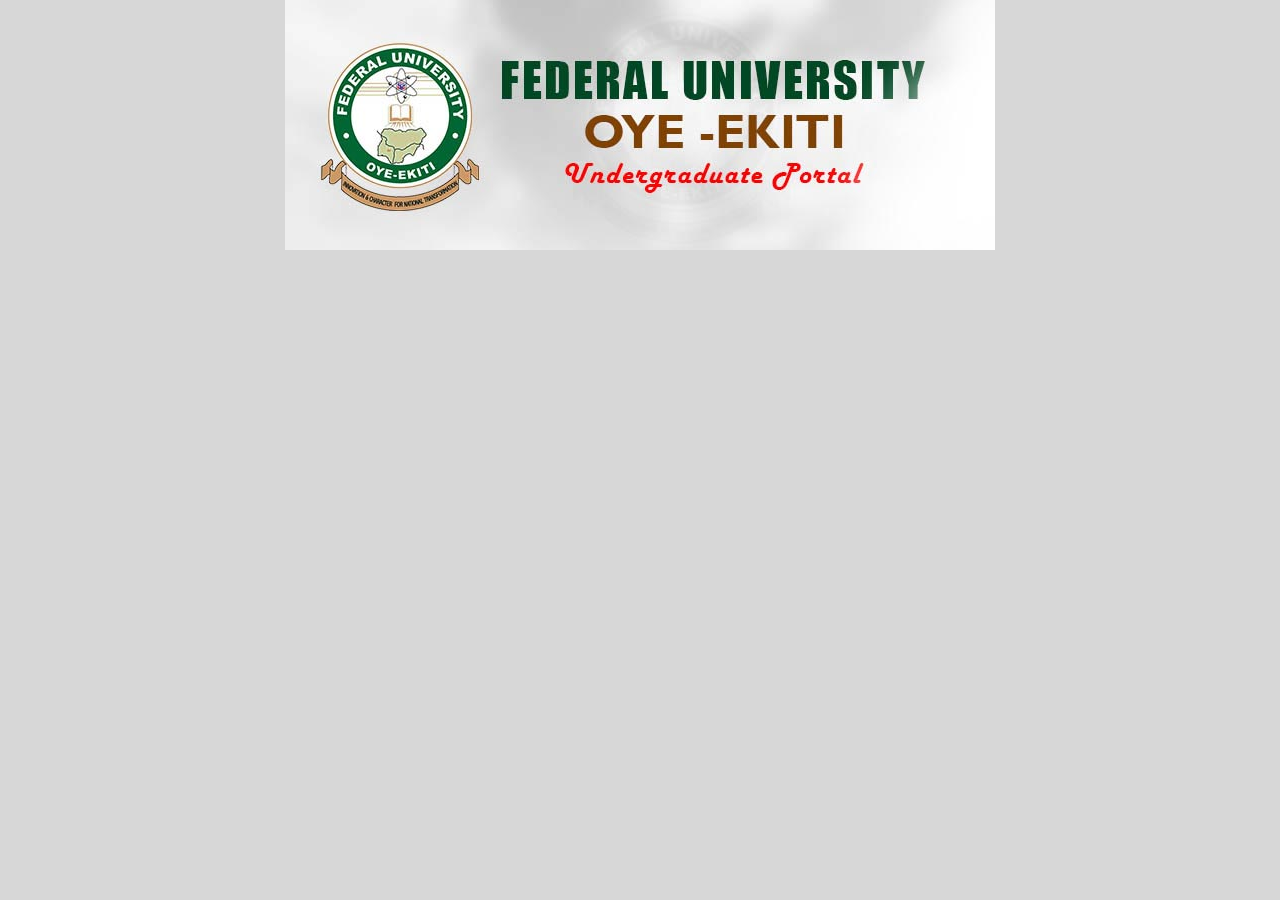
<file: img/__ Undergraduate Portal __ Federal University Oye - Ekiti_files/fuoyeslider.html>
<!DOCTYPE html>
<!-- saved from url=(0059)https://ecampus.fuoye.edu.ng/images/slider/fuoyeslider.html -->
<html><head><meta http-equiv="Content-Type" content="text/html; charset=UTF-8">	<title>Html slideshow</title>		<meta name="description" content="Made with WOW Slider - Create beautiful, responsive image sliders in a few clicks. Awesome skins and animations. Html slideshow">		<!-- Start WOWSlider.com HEAD section --> <!-- add to the <head> of your page -->	<link rel="stylesheet" type="text/css" href="./style(1).css">	<script type="text/javascript" src="./jquery.js"></script>	<!-- End WOWSlider.com HEAD section --></head><body style="background-color:#d7d7d7;margin:auto" marginwidth="0" marginheight="0">		<!-- Start WOWSlider.com BODY section --> <!-- add to the <body> of your page -->	<div id="wowslider-container1" class="ws_gestures" style="font-size: 10px;">	<div class="ws_images" style="overflow: visible;"><div style="position: relative; width: 100%; font-size: 0px; line-height: 0; max-height: 100%; overflow: hidden;"><img src="./banner.jpg" alt="banner" title="banner" id="wows1_0" style="width: 100%; visibility: hidden;"></div><div style="position: absolute; inset: 0px; overflow: hidden;"><div class="ws_list" style="position: absolute; top: 0px; height: 100%; transform: translate3d(0px, 0px, 0px); width: 1000%; left: -300%; visibility: visible;"><div class="ws_swipe_left" style="position: absolute; top: 0px; height: 100%; overflow: hidden; width: 10%; left: -10%;"><img src="./banner4.jpg" alt="banner4" title="banner4" id="wows1_4" style="visibility: visible;"></div><ul style="width: 100%;">		<li style="width: 10%;"><img src="./banner.jpg" alt="banner" title="banner" id="wows1_0" style="visibility: visible;"></li>		<li style="width: 10%;"><a href="https://ecampus.fuoye.edu.ng/putme/regsteps" target="new"><img src="./banner1.jpg" alt="banner1" title="banner1" id="wows1_1" style="visibility: visible;"></a></li>		<li style="width: 10%;"><img src="./banner2.jpg" alt="banner2" title="banner2" id="wows1_2" style="visibility: visible;"></li>		<li style="width: 10%;"><img src="./banner3.jpg" alt="banner3" title="banner3" id="wows1_3" style="visibility: visible;"></li>		<li style="width: 10%;"><img src="./banner4.jpg" alt="banner4" title="banner4" id="wows1_4" style="visibility: visible;"></li>	</ul><div class="ws_swipe_right" style="position: absolute; top: 0px; height: 100%; overflow: hidden; width: 10%; left: 50%;"><img src="./banner.jpg" alt="banner" title="banner" id="wows1_0" style="visibility: visible;"></div></div></div><div class="ws_cover" style="position: absolute; left: 0px; top: 0px; width: 100%; height: 100%; z-index: 10; background: rgb(255, 255, 255); opacity: 0;"><a href="https://ecampus.fuoye.edu.ng/putme/regsteps" style="display: none; position: absolute; left: 0px; top: 0px; width: 100%; height: 100%;" target="new"></a></div><div class="ws_effect ws_blur" style="position: absolute; overflow: hidden; top: 0px; left: 0px; width: 100%; height: 100%; opacity: 1;"><canvas width="710" height="250" style="z-index: 8; position: absolute; left: 0px; top: 0px; visibility: hidden; width: 710px; height: 250px; margin-top: 0px; margin-left: 0px; opacity: 0;"></canvas><canvas width="710" height="250" style="z-index: 8; position: absolute; left: 0px; top: 0px; visibility: visible; width: 710px; height: 250px; margin-top: 0px; margin-left: 0px; opacity: 0;"></canvas></div><div style="position: absolute; padding: 0px; z-index: 56; right: 15px; bottom: 15px;"><a href="http://wowslider.com/" style="position: relative; display: block; font-size: 15px; width: auto; height: auto; font-family: Arial; font-weight: normal; font-style: normal; padding: 1px 5px; margin: 0px; border-radius: 10px; outline: none;" target="_blank">&nbsp;&nbsp;&nbsp;&nbsp;&nbsp;&nbsp;&nbsp;&nbsp;&nbsp;&nbsp;&nbsp;&nbsp;&nbsp;&nbsp;&nbsp;&nbsp;&nbsp;&nbsp;&nbsp;&nbsp;&nbsp;&nbsp;</a></div><div class="ws_controls"></div></div><div class="ws_script" style="position:absolute;left:-99%"></div>	<div class="ws_shadow"></div>	</div>		<script type="text/javascript" src="./wowslider.js"></script>	<script type="text/javascript" src="./script.js"></script>	<!-- End WOWSlider.com BODY section --></body></html>
</file>
<file: img/__ Undergraduate Portal __ Federal University Oye - Ekiti_files/style(2).css>
/*
	Featured Content Slider
	by: Chris Coyier
*/
*											{ margin: 0; padding: 0; }
body 										{ font-family: Arial, Helvetica, sans-serif; font-size: 10px; }

					  				  
/*
	UTILITY STYLES
*/				  				  
					  				  
.floatLeft 									{ float: left; margin-right: 10px;}
.floatRight									{ float: right; }
.clear 										{ clear: both; }
a											{ outline: none; }


/*
	PAGE STRUCTURE
*/
#page-wrap 									{ width: 500px; margin: 25px auto; position: relative; min-height: 200px;
											  background: url(images/bg.png) top center; }


/*
	TYPOGRAPHY
*/
ul											{ list-style: square inside; }
a, a:visited								{ color: #729dff; text-decoration: none; }
a:hover, a:active							{ color: white; }
blockquote									{ padding: 0 20px; margin-left: 20px; border-left: 20px solid #ccc; font-size: 12px; 
									  		  font-family: verdana, serif; margin-top: 10px;}

/*
	SLIDER
*/
.slider-wrap								{
	width: 450px;
	position: absolute;
	top: 8px;
	left: 26px;
	text-align: justify;
}			
.stripViewer .panelContainer 
.panel ul									{
	text-align: justify;
	margin: 0 15px 0 30px;
}
.stripViewer								{ position: relative; overflow: hidden; width: 419px; height: 285px; }
.stripViewer .panelContainer				{ position: relative; left: 0; top: 0; }
.stripViewer .panelContainer .panel			{
	float: left;
	height: auto;
	position: relative;
	width: 419px;
}
.stripNavL, .stripNavR, .stripNav			{ display: none; }
.nav-thumb 									{ border: 1px solid black; margin-right: 5px; }
#movers-row									{ margin: -43px 0 0 62px; }
#movers-row div								{ width: 20%; float: left; }
#movers-row div a.cross-link 				{ float: right; }
.photo-meta-data							{ background: url(images/transpBlack.png); padding: 10px; height: 30px; 
											  margin-top: -50px; position: relative; z-index: 9999; color: white; }
.photo-meta-data span 						{ font-size: 13px; }
.cross-link									{ display: block; width: 62px; margin-top: -14px; 
											  position: relative; padding-top: 15px; z-index: 9999; }
.active-thumb 								{ background: transparent url(images/icon-uparrowsmallwhite.png) top center no-repeat; }
</file>
<file: sqi.css>
body {
    /* background: white; */
    min-height: 100vh;
    font-family: "Noto Sans TC", sans-serif;
    font-family: "Poppins", sans-serif;
    /* display:flex; */
    /* justify-content:center;
align-items:center; */
  }
  .container {
    width: 40%;
    font-size: 30px;
    margin-left: 100px;
    margin-top: 0px;
    font-family: "Noto Sans TC", sans-serif;
    font-family: "Poppins", sans-serif;
    color: rgb(0, 4, 66);
    padding: 5%;
    border-radius: 10px;
    box-shadow: 0px 0px 0px 0 rgba(0, 0, 0, 0), 0 0px 0px 0 rgba(0, 0, 0, 0);
  }
  .box {
    box-shadow: 0px 4px 8px 0 rgba(0, 0, 0, 0.1),
      0 6px 20px 0 rgba(0, 0, 0, 0.19);
    border-image: 80px;
  }
  /* .logo {
    padding-left: 140px;
    height: 75px;
    background-color: white; */
  /* } */
  .clue {
    border-radius: 0px 0px 30px 80px;
  }
  nav {
    background-color: rgb(19, 67, 97);
    position: fixed;
    width: 100%;
    top: 0;
  }

  .dropdown {
    display: inline-block;
    position: relative;
  }

  button {
    border: none;
    border-radius: 5px;
    padding: 15px 30px;
    font-size: 13px;
    cursor: pointer;
    color: rgb(0, 32, 138);
    font-weight: bold;
  }

  /* button:hover {
    background-color: white;
  } */

  .dropdown-options {
    display: none;
    position: absolute;
    overflow: auto;
    background-color: #fff;
    border-radius: 5px;
    box-shadow: 0px 10px 10px 0px rgba(0, 0, 0, 0.4);
  }

  .dropdown:hover .dropdown-options {
    display: block;
  }

  .dropdown-options a {
    display: block;
    color: #000000;
    padding: 5px;
    text-decoration: none;
    padding: 20px 40px;
  }

  .dropdown-options a:hover {
    color: #0a0a23;
    background-color: #ddd;
    border-radius: 5px;
  }
  .lol {
    display: flex;
    gap: 150px;
    margin-top: 100px;
  }
  .pop{
    background-color:rgb(0, 32, 138);
    color: white;
    /* margin-left: 60px; */
    border-radius: 15px;
    height: 65px;
    width: 145px;
  }
  .middle {
    height: 75vh;
    background-image: url(img/backimg.jpg);
    background: linear-gradient(rgba(0, 0, 0, 0.5), rgba(0, 0, 0, 0.7)),
      url("img/backimg.jpg");
    background-size: cover;
    background-repeat: no-repeat;
    background-position: center;
  }
  .middle-text {
    text-align: left;
    padding: 25px;
    color: white;
    margin-left: 800px;
    width: 550px;
    
  }
  .fourth{
    height: 60vh;
    background-image: url(img/backimg.jpg);
    background: linear-gradient(rgba(0, 0, 0, 0.5), rgba(0, 0, 0, 0.7)),
      url("img/backimg.jpg");
    background-size: cover;
    background-repeat: no-repeat;
    background-position: center;
  }
  .fourth-text {
    text-align: left;
    padding: 25px;
    color: white;
    margin-left: 800px;
    width: 550px;
  }

  .fourth-image{
    text-align: right;
    border: 1px solid black;
    padding: 25px;
    border-radius: 30px;
  }
  .jik{
    background-color: rgb(0, 4, 66);
    border: 1px solid white;
    color: white;
    font-family: "Noto Sans TC", sans-serif;
    font-family: "Poppins", sans-serif;
    font-size: 15px;
  }
  .sponsors{
    display: grid;
    gap: 50px;
    margin-left: 280px;
    margin-top: 0px;
  }
  .lope{
    height: 600px;
    background-color: rgb(240,250,255);
    margin-top: 70px;
    display: flex;
  }
  .ceci{
    width: 400px;
    margin-left: 70px;
    margin-top: 20px;
    font-family: "Noto Sans TC", sans-serif;
    font-family: "Poppins", sans-serif;
    
  }
  .mother{
    display: flex;
    gap: 60px;
    margin-left: 90px;
  }
  .link{
    margin-left: -350px;
  }
  .close1{
    height: 700px;
    background-color: rgb(213,234,243);
    width: 600px;
    margin-top: 100px;
    border-radius: 50px;
    text-align: center;
    box-shadow: 15px 4px 8px 0 rgba(118, 224, 25, 0.1), 0 6px 20px 0 rgba(109, 212, 49, 0.19);
  }
  .engineer{
    border-radius: 20px;
    width: 450px;
    /* margin-left: 70px; */
    margin-top: 30px;
  }
  .pope{
    text-align: left;
    width: 480px;
    margin-left: 75px;
  }
  .product{
    height: 740px;
    background-color: rgb(224,213,192);
    width: 600px;
    margin-top: 100px;
    border-radius: 50px;
    text-align: center;
    box-shadow: 15px 4px 8px 0 rgba(118, 224, 25, 0.1), 0 6px 20px 0 rgba(109, 212, 49, 0.19);
  }
  .close2{
    height: 720px;
    background-color: rgb(238,239,189);
    width: 600px;
    margin-top: 100px;
    border-radius: 50px;
    text-align: center;
    border: 1px solid black;
    box-shadow: 15px 4px 8px 0 rgb(247,203,224), 0 6px 20px 0 rgb(247,203,224);
  }
  .digital{
    height: 810px;
    background-color: rgb(238,239,189);
    width: 600px;
    margin-top: 100px;
    border-radius: 50px;
    text-align: center;
    border: 1px solid black;
    box-shadow: 15px 4px 8px 0 rgb(247,203,224), 0 6px 20px 0 rgb(247,203,224);
  }
  .born{
    margin-left: 110px;
    font-size: 50px;
  }
  .motherarn{
    display: flex;
    gap: 100px;
    margin-left: 230px;
  }
  .parn{
    width: 280px;
  }
  .qarn{
    width: 280px;
  }
  .rarn{
    width: 280px;
  }
  .juku{
    margin-bottom: 70px;
  }
  .penguin{
    border-radius: 1000px 1000px 1000px 1000px;
    width: 40px;
    margin-right: 25    px;
    margin-top: 30px;
  }
  .own{
    color: white;
    background-color: rgb(31,103,231);
    border-radius: 30px;
  }
  .away{
    margin-left: 150px;
  }
  .test1{
    display: flex;
  }
  .test2{
    display: flex;
    width: 400px;
  }
  .test3{
    display: flex;
    width: 400px;
  }

  .testimonials{
    display: flex ;
    margin-left: 200px;
    gap: 45px;
  }
  .nav{
    background-color: white;
  }
  .ball{
    width: 80px;
    margin-top: 18px;
    margin-left: 180px;

  }
  nav{
    display: flex;
    gap: 160px;
    border: 0px solid black;
  }
  .lagos{
    margin-top: 30px;
  }
  .naira{
    height: 400px;
    background-color: rgb(0,11,63);
    color: white;
    margin-top: -50px;
  }
  .naira1{
    margin-left: 200px;
    
  }
  .nairabutton{
    background-color:rgb(0, 32, 138);
    color: white;
    /* margin-left: 60px; */
    border-radius: 30px;
    height: 60px;
  }
  .nairaword{
    font-size: 55px;
  }
  .amap{
    height: 750px;
    background-color: rgb(240,241,255);
  }
  .amap1{
    display: flex;
    gap: 800px;
  }
  .latest{
    margin-top: 40px;
    font-size: 45px;
    margin-left: 100px;
  }
  .read{
    margin-top: 50px;
    font-size: 15px;
    background-color:rgb(0, 32, 138);
    color: white;
    /* margin-left: 60px; */
    border-radius: 30px;
    height: 60px;
  }
  
  .amap2{
    display: flex;
  }
  .amap21{
    width: 380px;
    background-color: white;
    height: 280px;
    margin-left: 90px;
    padding: 15px;

  }
  .amap22{
    width: 380px;
    background-color: white;
    height: 380px;
    margin-left: 50px;
    padding: 40px;
  }
  .amap23{
    width: 380px;
    background-color: white;
    height: 300px;
    margin-left: 50px;
    padding: 15px;
  }
  .father{
    display: flex;
    gap: 50px;
    width: 1200px;
    margin-left: 100px;
  }
  .father1{
    width: 160px;
    margin-left: 70px;
  }
  .father2{
    width: 200px;
  }
  .father3{
    width: 350px;
  }
  .father4{
    width: 350px;
  }
  .father5{
    width: 270px;
  }
  .atlast{
    background-color: rgb(0,11,63);
    height: 50px;
    color: white;
  }
  .atlast1{
    margin-left: 200px;
    padding-top: 10px;
  }
  .newmiddle {
    height: 80vh;
    background-image: url(img/carbuilding.jpg);
    background: linear-gradient(rgba(6, 6, 237, 0.5), rgba(7, 1, 42, 0.7)),
      url("img/carbuilding.jpg");
    background-size: cover;
    background-repeat: no-repeat;
    background-position: center;
}
.newmiddle-img {
    text-align: right;
    padding-top: 105px;
    margin-left: 200px;
    width: 450px;
}
.cabin{
    height: 130px;
    background-color: rgb(239,239,239);
    margin-top: -20px;
    width: 1200px;
    margin-left: 180px;
}
.mini{
    padding-left: 60px;
    padding-top: 30px;
    line-height: 0px;
}
.wordmother{
    margin-left: 200px;
    display: flex;
    gap: 100px;
}
.wordmother1{
    width: 550px;
    color: #6b6f76;
}
.longest{
    width: 1100px;
    color: #6b6f76;
    margin-left: 200px;
}
.cabink{
    height: 100px;
    background-color: rgb(239,239,239);
    margin-top: -20px;
    width: 1200px;
    margin-left: 180px;
}
.minik{
    padding-left: 80px;
    padding-top: 40px;
    font-weight: bolder;
}
.lock{
    height: 45px;
    width: 45px;
    background-color: white;
    border: 10px solid rgb(239,239,239);
}
.design1{
    margin-top: -35px;
    width: 300px;
    margin-left: 25px;
}
.design11{
    margin-top: -5px;
    width: 250px;
    margin-left: 25px;
    color: rgb(174, 169, 169);
}
.a1{
    margin-left: 160px;
    font-weight: bold;
    color: rgb(2, 24, 130);;
}
.crackers1{
    display: grid;
    gap: 60px;
}
.crackers{
    display: flex;
    margin-top: 40px;
    margin-left: 200px;
    gap: 70px;
}
.sustain{
    width: 700px;
    margin-left: 450px;
    margin-top: 350px;margin-bottom: 200px;
}
.newestmiddle {
    height: 80vh;
    background-image: url(img/Library.jpg);
    background: linear-gradient(rgba(60, 13, 41, 0.5), rgba(151, 40, 165, 0.7)),
      url("img/Library.jpg");
    background-size: cover;
    background-repeat: no-repeat;
    background-position: center;
}
.newestmiddle-img {
    text-align: right;
    padding-top: 105px;
    margin-left: 200px;
    width: 450px;
}
.prof{
    display: flex;
    gap: 50px;
    margin-left: 180px;
}
.executive{
    display: flex;
    gap: 50px;
    margin-left: 150px;
}
.executive1{
    width: 570px;
}
.administrator{
    display: flex;
    gap: 60px;
    margin-left: 150px;
}
.administrator1{
    height: 290px;
    width: 150px;
    background-color: rgb(232, 228, 228);
    padding: 20px;
    margin-top: 30px;
}
.HODD{
    display: flex;
    gap: 60px;
    margin-left: 150px;
}
.HOD1{
    height: 350px;
    width: 205px;
    background-color: rgb(232, 228, 228);
    padding: 20px;
    margin-top: 30px;
    margin-bottom: 180px;
}
.HOD2{
    display: flex;
    gap: 60px;
    margin-left: 150px;
    margin-top: -100px;
}
.HODC{
    display: flex;
    gap: 60px;
    margin-left: 150px;
}
.newone{
  display: none;
}
.amap2000{
  display: none;
}
@media screen and (max-width :376px) {
  .lagos{
    display: none;
  }
  .lol {
    display: flex;
    gap: 150px;
    margin-top: 100px;
  }
  .clue {
    margin-left: 200px;
    border-radius: 0px 0px 30px 80px;
  }
  .newone{
    display: block;
    width: 250px;
  }
  .newest{
    display: none;
  }
  .container {
    width: 390px;
    font-size: 30px;
    margin-left: 100px;
    margin-top: 0px;
    font-family: "Noto Sans TC", sans-serif;
    font-family: "Poppins", sans-serif;
    color: rgb(0, 4, 66);
    padding: 5%;
    border-radius: 10px;
    box-shadow: 0px 0px 0px 0 rgba(0, 0, 0, 0), 0 0px 0px 0 rgba(0, 0, 0, 0);
  }
  .learn{
    width: 300px;
  }
  .middle {
    height: 80vh;
    width: 1400px;
    margin-left: 20px;
    background-image: url(img/backimg.jpg);
    background: linear-gradient(rgba(0, 0, 0, 0.5), rgba(0, 0, 0, 0.7)),
      url("img/backimg.jpg");
    background-size: cover;
    background-repeat: no-repeat;
    background-position: center;
  }
  .middle-text {
    text-align: left;
    padding: 25px;
    color: white;
    margin-left: 800px;
    width: 550px;
    
  }
  .sponsors{
    display: flex;
    gap: 150px;
    margin-left: 220px;
    margin-top: 0px;
  }
  .lope{
    height: 600px;
    width: 1400px;
    background-color: rgb(188, 213, 226);
    margin-top: 70px;
    display: flex;
    margin-bottom: 30px;
  }
  .ceci{
    width: 400px;
    margin-left: 70px;
    margin-top: 20px;
    font-family: "Noto Sans TC", sans-serif;
    font-family: "Poppins", sans-serif;
  }
  .mother{
    display: grid;
    gap: 60px;
    margin-left: 400px;
  }
  .close1{
    height: 800px;
    background-color: rgb(213,234,243);
    width: 700px;
    margin-top: 100px;
    border-radius: 50px;
    text-align: center;
    box-shadow: 15px 4px 8px 0 rgba(118, 224, 25, 0.1), 0 6px 20px 0 rgba(109, 212, 49, 0.19);
  }
  .pope{
    text-align: left;
    width: 500px;
    margin-left: 75px;
    font-size: 20px;
  }
  .product{
    height: 850px;
    background-color: rgb(224,213,192);
    width: 700px;
    margin-top: 100px;
    border-radius: 50px;
    text-align: center;
    box-shadow: 15px 4px 8px 0 rgba(118, 224, 25, 0.1), 0 6px 20px 0 rgba(109, 212, 49, 0.19);
  }
  .close2{
    height: 800px;
    background-color: rgb(238,239,189);
    width: 700px;
    margin-top: 100px;
    border-radius: 50px;
    text-align: center;
    border: 1px solid black;
    box-shadow: 15px 4px 8px 0 rgb(247,203,224), 0 6px 20px 0 rgb(247,203,224);
  }
  .digital{
    height: 980px;
    background-color: rgb(238,239,189);
    width: 700px;
    margin-top: 100px;
    border-radius: 50px;
    text-align: center;
    border: 1px solid black;
    box-shadow: 15px 4px 8px 0 rgb(247,203,224), 0 6px 20px 0 rgb(247,203,224);
  }
  .born{
    margin-left: 110px;
    font-size: 50px;
    width: 650px;
    margin-bottom: 40px;
    margin-top: 200px;
  }
  .motherarn{
    display: flex;
    gap: 100px;
    margin-left: 200px;
  }
  .parn1{
    width: 300px;
  }
  .qarn1{
    width: 300px;
  }
  .rarn1{
    width: 300px;
  }
  .away{
    margin-left: 150px;
    width: 800px;
  }
  .test1{
    display: flex;
  }
  .test2{
    display: flex;
    /* width: 100px; */
  }
  /* .test3{
    display: flex;
    width: 400px;
  } */
  .testimonials{
    display: grid ;
    margin-left: 150px;
   gap: 50px;
  }
  .fourth{
    height: 60vh;
    width: 1400px;
    background-image: url(img/backimg.jpg);
    background: linear-gradient(rgba(0, 0, 0, 0.5), rgba(0, 0, 0, 0.7)),
      url("img/backimg.jpg");
    background-size: cover;
    background-repeat: no-repeat;
    background-position: center;
  }
  .fourth-text {
    text-align: left;
    padding: 25px;
    color: white;
    margin-left: 800px;
    width: 550px;
  }
  .naira{
    height: 400px;
    width: 1400px;
    background-color: rgb(0,11,63);
    color: white;
    margin-top: -50px;
  }
  .naira1{
    margin-left: 200px;
    
  }
  .nairabutton{
    background-color:rgb(0, 32, 138);
    color: white;
    /* margin-left: 60px; */
    border-radius: 30px;
    height: 60px;
  }
  .nairaword{
    font-size: 55px;
  }
  .amap{
    height: 750px;
    width: 1400px;
    background-color: rgb(240,241,255);
  }
  .amap1{
    display: flex;
    gap: 800px;
  }
  .amap2{
    display: none;
  }
  .amap2000{
    display: flex;
    gap: 100px;

  }
  .atlast{
    background-color: rgb(0,11,63);
    height: 50px;
    width: 1400px;
    color: white;
  }
}
</file>
<file: img/__ Undergraduate Portal __ Federal University Oye - Ekiti_files/style(1).css>
/*
 *	generated by WOW Slider 8.2
 *	template Pinboard
 */

#wowslider-container1 { 
	display: table;
	zoom: 1; 
	position: relative;
	width: 100%;
	max-width: 710px;
	max-height:250px;
	margin:0px auto 0px;
	z-index:90;
	text-align:left; /* reset align=center */
	font-size: 10px;
	text-shadow: none; /* fix some user styles */

	/* reset box-sizing (to boostrap friendly) */
	-webkit-box-sizing: content-box;
	-moz-box-sizing: content-box;
	box-sizing: content-box; 
}
* html #wowslider-container1{ width:710px }
#wowslider-container1 .ws_images ul{
	position:relative;
	width: 10000%; 
	height:100%;
	left:0;
	list-style:none;
	margin:0;
	padding:0;
	border-spacing:0;
	overflow: visible;
	/*table-layout:fixed;*/
}
#wowslider-container1 .ws_images ul li{
	position: relative;
	width:1%;
	height:100%;
	line-height:0; /*opera*/
	overflow: hidden;
	float:left;
	/*font-size:0;*/
	padding:0 0 0 0 !important;
	margin:0 0 0 0 !important;
}

#wowslider-container1 .ws_images{
	position: relative;
	left:0;
	top:0;
	height:100%;
	max-height:250px;
	max-width: 710px;
	vertical-align: top;
	border:none;
	overflow: hidden;
}
#wowslider-container1 .ws_images ul a{
	width:100%;
	height:100%;
	max-height:250px;
	display:block;
	color:transparent;
}
#wowslider-container1 img{
	max-width: none !important;
}
#wowslider-container1 .ws_images .ws_list img,
#wowslider-container1 .ws_images > div > img{
	width:100%;
	border:none 0;
	max-width: none;
	padding:0;
	margin:0;
}
#wowslider-container1 .ws_images > div > img {
	max-height:250px;
}

#wowslider-container1 .ws_images iframe {
	position: absolute;
	z-index: -1;
}

#wowslider-container1 .ws-title > div {
	display: inline-block !important;
}

#wowslider-container1 a{ 
	text-decoration: none; 
	outline: none; 
	border: none; 
}

#wowslider-container1  .ws_bullets { 
	float: left;
	position:absolute;
	z-index:70;
}
#wowslider-container1  .ws_bullets div{
	position:relative;
	float:left;
	font-size: 0px;
}
/* compatibility with Joomla styles */
#wowslider-container1  .ws_bullets a {
	line-height: 0;
}

#wowslider-container1  .ws_script{
	display:none;
}
#wowslider-container1 sound, 
#wowslider-container1 object{
	position:absolute;
}

/* prevent some of users reset styles */
#wowslider-container1 .ws_effect {
	position: static;
	width: 100%;
	height: 100%;
}

#wowslider-container1 .ws_photoItem {
	border: 2em solid #fff;
	margin-left: -2em;
	margin-top: -2em;
}
#wowslider-container1 .ws_cube_side {
	background: #A6A5A9;
}


#wowslider-container1.ws_gestures {
	cursor: -webkit-grab;
	cursor: -moz-grab;
	cursor: url("[data-uri]"), move;
}
#wowslider-container1.ws_gestures.ws_grabbing {
	cursor: -webkit-grabbing;
	cursor: -moz-grabbing;
	cursor: url("[data-uri]"), move;
}

/* hide controls when video start play */
#wowslider-container1.ws_video_playing .ws_bullets {
	display: none;
}
#wowslider-container1.ws_video_playing:hover .ws_bullets {
	display: block;
}
/* IE fix because it don't show controls on hover if frame visible */
#wowslider-container1.ws_video_playing_ie .ws_bullets,
#wowslider-container1.ws_video_playing_ie a.ws_next,
#wowslider-container1.ws_video_playing_ie a.ws_prev {
	display: block;
}


/* youtube/vimeo buttons */
#wowslider-container1 .ws_video_btn {
	position: absolute;
	display: none;
	cursor: pointer;
	top: 0;
	left: 0;
	width: 100%;
	height: 100%;
	z-index: 55;
}
#wowslider-container1 .ws_video_btn.ws_youtube,
#wowslider-container1 .ws_video_btn.ws_vimeo {
	display: block;
}
#wowslider-container1 .ws_video_btn div {
	position: absolute;
	background-image: url(./playvideo.png);
	background-size: 200%;
	top: 50%;
	left: 50%;
	width: 7em;
	height: 5em;
	margin-left: -3.5em;
	margin-top: -2.5em;
}
#wowslider-container1 .ws_video_btn.ws_youtube div {
	background-position: 0 0;
}
#wowslider-container1 .ws_video_btn.ws_youtube:hover div {
	background-position: 100% 0;
}
#wowslider-container1 .ws_video_btn.ws_vimeo div {
	background-position: 0 100%;
}
#wowslider-container1 .ws_video_btn.ws_vimeo:hover div {
	background-position: 100% 100%;
}

#wowslider-container1 .ws_playpause.ws_hide {
	display: none !important;
}
#wowslider-container1  .ws_bullets { 
	padding: 10px; 
}
#wowslider-container1 .ws_bullets a { 
	margin-left:4px;
	width:8px;
	height:8px;
	background: url(./bullet.png) left top;
	float: left; 
	text-indent: -4000px; 
	position:relative;
	color:transparent;
}
#wowslider-container1 .ws_bullets a.ws_selbull, #wowslider-container1 .ws_bullets a:hover{
	background-position: right top;
}
#wowslider-container1 a.ws_next, #wowslider-container1 a.ws_prev {
	background-size: 200%;

	position:absolute;
	top:50%;
	margin-top:-3.3em;
	z-index:60;
	height: 6.6em;
	width: 5.9em;
	background-image: url(./arrows.png);
}
#wowslider-container1 a.ws_next{
	background-position: 100% 0;
	right:0;
}
#wowslider-container1 a.ws_prev {
	left:0;
	background-position: 0 0; 
}
#wowslider-container1 a.ws_next:hover{
	background-position: 100% 100%;
}
#wowslider-container1 a.ws_prev:hover {
	background-position: 0 100%; 
}

/*playpause*/
#wowslider-container1 .ws_playpause {
    width: 6.7em;
    height: 6.5em;
    position: absolute;
    top: 50%;
    left: 50%;
    margin-left: -3.3em;
    margin-top: -3.2em;
    z-index: 59;
	background-size: 100%;
}

#wowslider-container1 .ws_pause {
    background-image: url(./pause.png);
}

#wowslider-container1 .ws_play {
    background-image: url(./play.png);
}

#wowslider-container1 .ws_pause:hover, #wowslider-container1 .ws_play:hover {
    background-position: 100% 100% !important;
}/* bottom center */
#wowslider-container1  .ws_bullets {
	bottom: 0px;
	left:50%;
}
#wowslider-container1  .ws_bullets div{
	left:-50%;
}
#wowslider-container1 .ws-title{
	position: absolute;
    font: 1.8em Arial, Helvetica, sans-serif;
	bottom:8%;
	left: 0;
	margin-right:0.5em;
	z-index: 50;
	color: #000000;
	text-transform:uppercase;
	line-height: 1em;
}
#wowslider-container1 .ws-title div,#wowslider-container1 .ws-title span{
	display:inline-block;
	padding:0.5em;
	background:#F9FBFB;
	-moz-border-radius:0 0.5em 0.5em 0;
	-webkit-border-radius:0 0.5em 0.5em 0;
	border-radius:0 0.5em 0.5em 0;
}
#wowslider-container1 .ws-title div{
	display:block;
	margin-top:0.5em;
	font-size: 0.72em;
	text-transform:none;
}#wowslider-container1 .ws_images > ul{
	animation: wsBasic 60s infinite;
	-moz-animation: wsBasic 60s infinite;
	-webkit-animation: wsBasic 60s infinite;
}
@keyframes wsBasic{0%{left:-0%} 16.67%{left:-0%} 20%{left:-100%} 36.67%{left:-100%} 40%{left:-200%} 56.67%{left:-200%} 60%{left:-300%} 76.67%{left:-300%} 80%{left:-400%} 96.67%{left:-400%} }
@-moz-keyframes wsBasic{0%{left:-0%} 16.67%{left:-0%} 20%{left:-100%} 36.67%{left:-100%} 40%{left:-200%} 56.67%{left:-200%} 60%{left:-300%} 76.67%{left:-300%} 80%{left:-400%} 96.67%{left:-400%} }
@-webkit-keyframes wsBasic{0%{left:-0%} 16.67%{left:-0%} 20%{left:-100%} 36.67%{left:-100%} 40%{left:-200%} 56.67%{left:-200%} 60%{left:-300%} 76.67%{left:-300%} 80%{left:-400%} 96.67%{left:-400%} }

#wowslider-container1 .ws_bulframe div div{
	height: auto;
}

@media all and (max-width:760px) {
	#wowslider-container1 .ws_fullscreen {
		display: block;
	}
}
@media all and (max-width:400px){
	#wowslider-container1 .ws_controls,
	#wowslider-container1 .ws_bullets,
	#wowslider-container1 .ws_thumbs{
		display: none
	}
}
</file>
